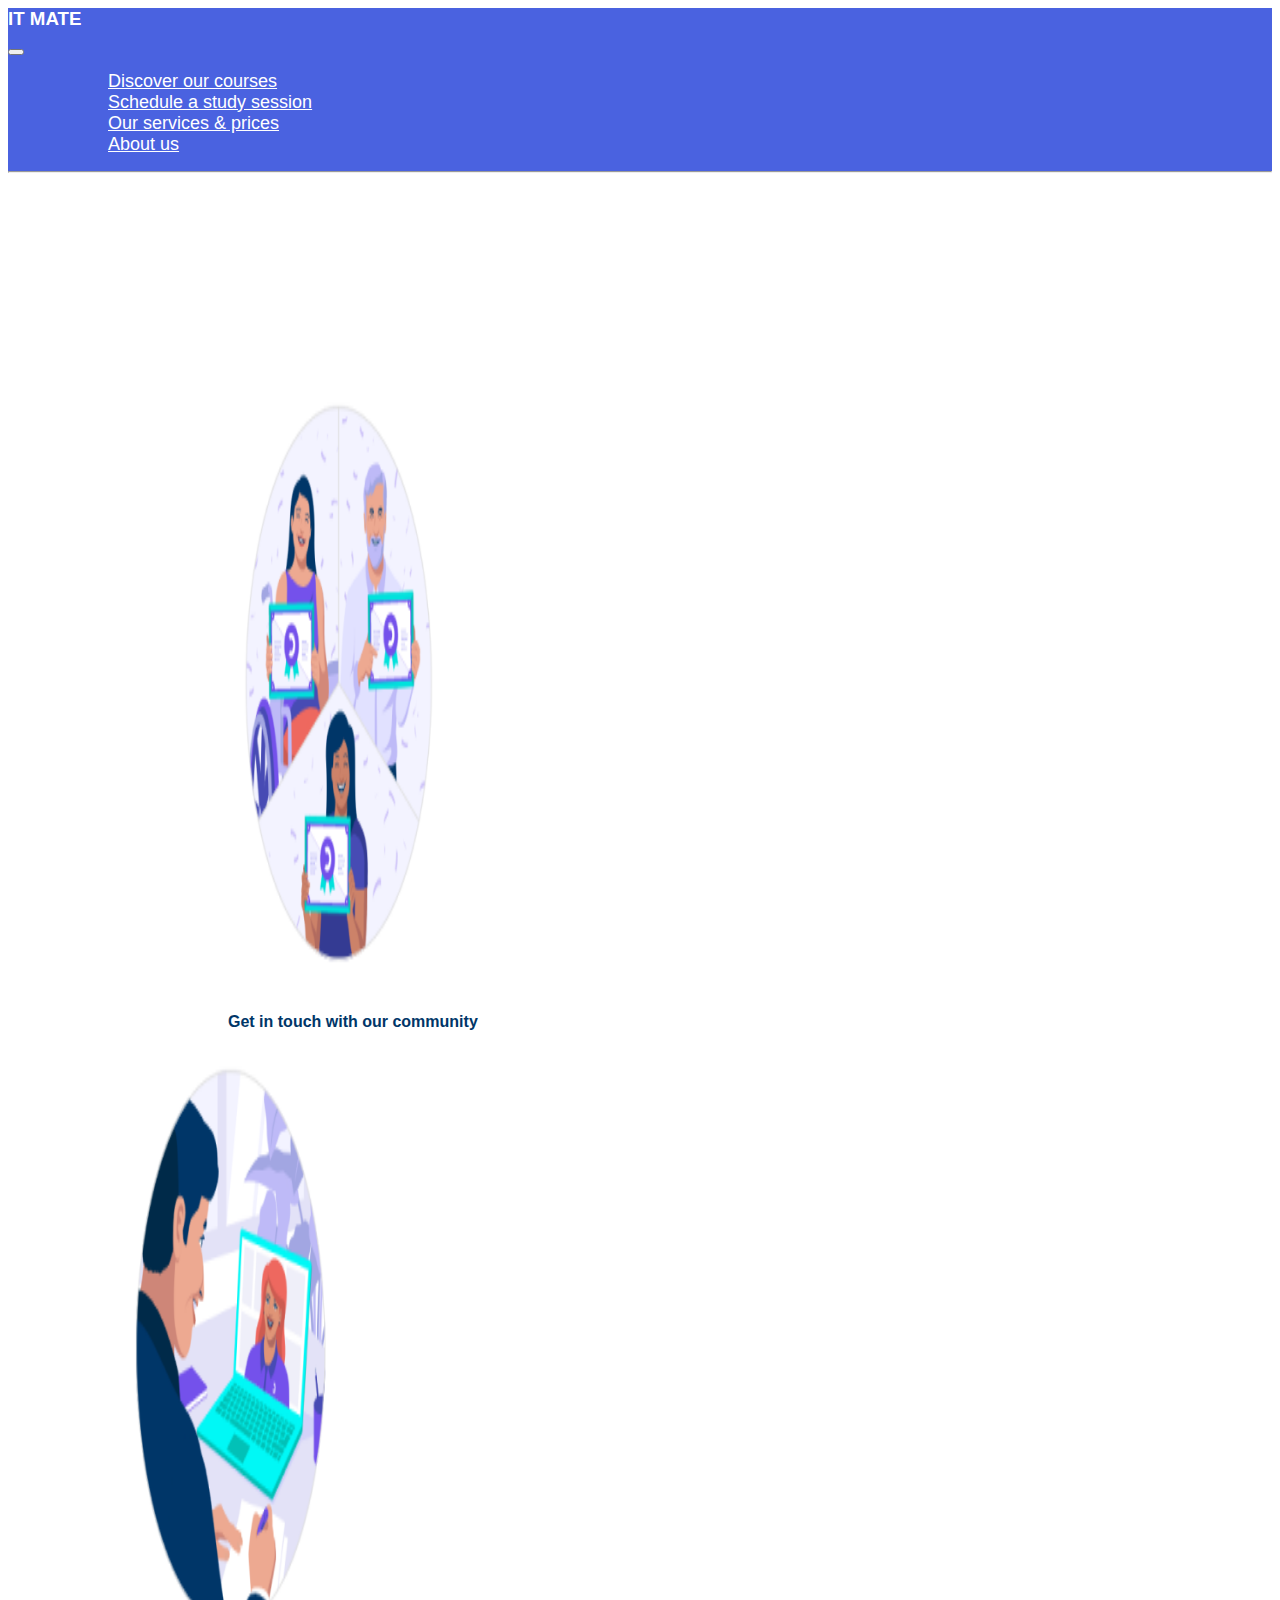
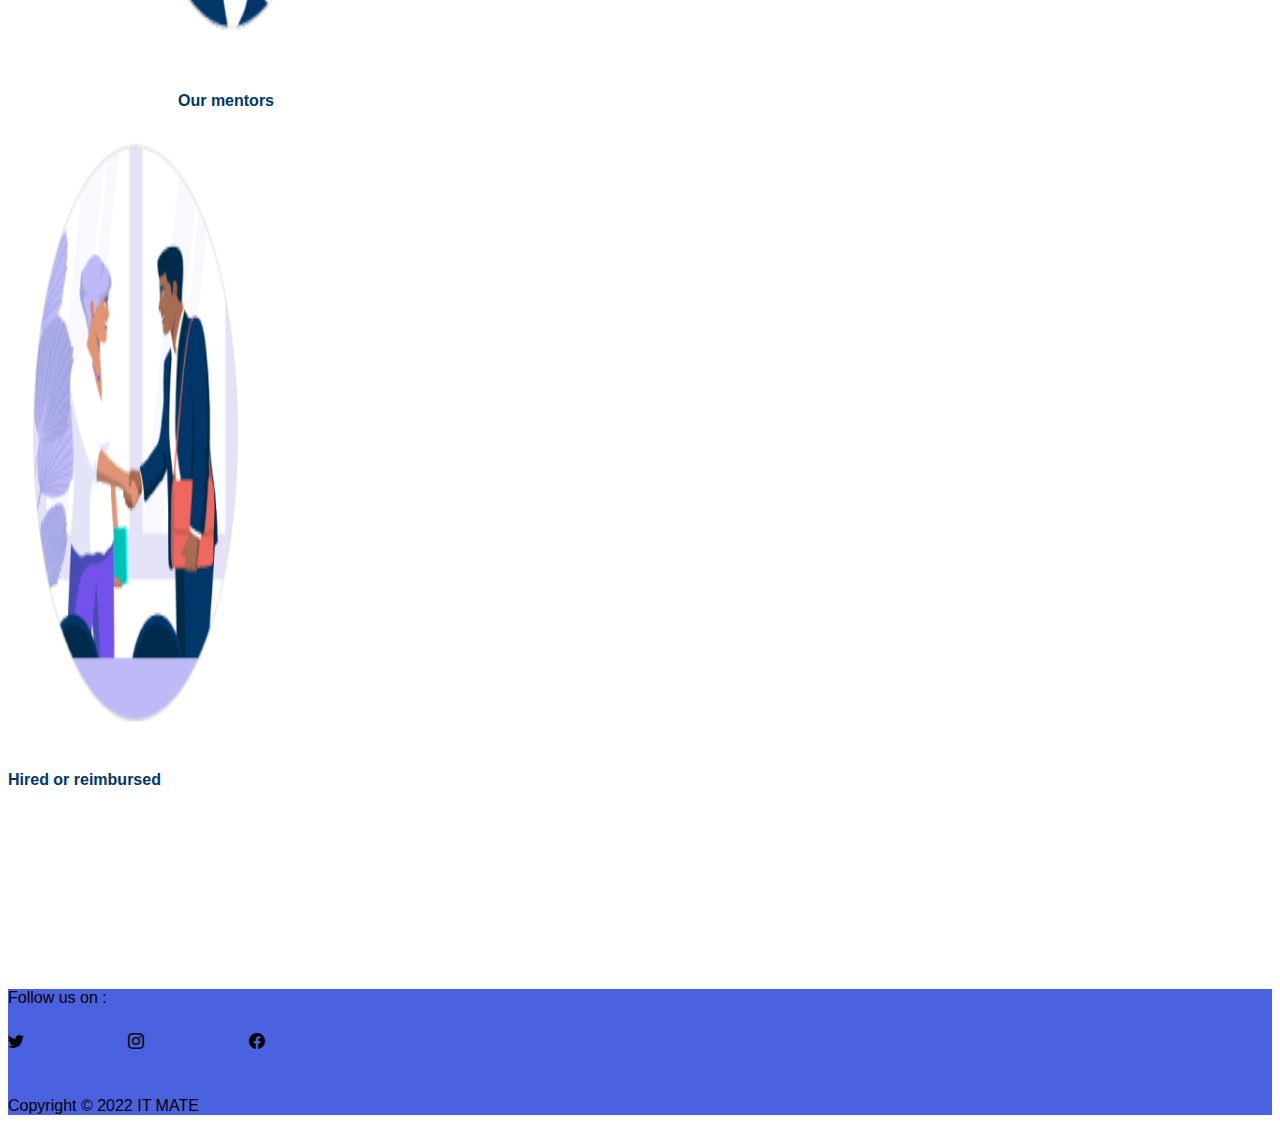
<file: index.html>
<html lang="en">
<head>
    <meta charset="UTF-8">
    <meta http-equiv="X-UA-Compatible" content="IE=edge">
    <meta name="viewport" content="width=device-width, initial-scale=1.0">
    <link href="https://cdn.jsdelivr.net/npm/bootstrap@5.2.0-beta1/dist/css/bootstrap.min.css" rel="stylesheet" integrity="sha384-0evHe/X+R7YkIZDRvuzKMRqM+OrBnVFBL6DOitfPri4tjfHxaWutUpFmBp4vmVor" crossorigin="anonymous">
    <link rel="stylesheet" href="https://cdn.jsdelivr.net/npm/bootstrap-icons@1.8.3/font/bootstrap-icons.css">
    <title>IT Mate</title>
    <link rel="stylesheet" href="homestyle.css">
</head>
<body class = "body">

    <!-- navbar -->
    <nav class="navbar navbar-expand-md  navbar-light bg-lg border-bottom border-dark">
            <a style="margin-left: 80;text-decoration: none;" href="index.html">
                <h3 style="color: white;">IT MATE</h3>
            </a>
            <div class="container">
            <button 
                class="navbar-toggler" 
                type ="button"
                data-bs-toggle = "collapse"
                data-bs-target="#navmenu "
                >
                <span class="navbar-toggler-icon"></span>
            </button>

            <div class="collapse navbar-collapse nav-elements" id = "navmenu">
                <ul class="navbar-nav ms-auto">
                    <ul class="list-group list-group-horizontal">
                        <a href="courses.html" class="nav-link ">Discover our courses</a>
                    </ul>
                    <ul class="list-group list-group-horizontal">
                        <a href="studyses.html" class="nav-link">Schedule a study session</a>
                    </ul>
                    <ul class="list-group list-group-horizontal">
                        <a href="services.html" class="nav-link">Our services & prices</a>
                    </ul>
                    <ul class="list-group list-group-horizontal">
                        <a href="aboutus.html" class="nav-link">About us </a>
                    </ul>
                    
               </ul>
            </div>
        </div>
        <HR>
    </nav>
    
    <!-- End of Navbar -->

    <!-- body-->
    
    <section class=" text-dark  text-center text-sm-start " style="margin-top: 200; margin-bottom: 200;">

            <div class = "d-sm-flex align-items-center justify-content-between">
                <div class="zoom" style="margin-left: 200;">
                    <a href="community.html" style="text-decoration: none;">
                        <img src="assets/community.png" alt="#" class="ms-3" width="250" height="70%" href="index.html">
                        <h4 style="color: #003668; margin-left: 20;">Get in touch with our community</h4>
                    </a>
                </div>
                <div class="zoom" style="margin-left: 100;">
                    <a href="mentors.html" style="text-decoration: none;">
                        <img src="assets/mentors.png" alt="#" class="ms-3" width="250" height="70%" href="index.html" style="margin-right:200;">
                        <h4 style="color: #003668;; margin-left: 70;">Our mentors</h4>
                    </a>
                </div>
                <div class="zoom" style="margin-right: 200;">
                    <a href="hired.html" style="text-decoration: none;">
                        <img src="assets/hired.png" alt="#" class="ms-3" width="250" height="70%" href="index.html">
                        <h4 style="color: #003668;;">Hired or reimbursed</h4>
                    </a>
                </div>
            </div>
    </section>
    <!-- End of body-->


    <!-- Footer  -->
    <footer class="p-5 text-black text-center position-relative footer border-top border-dark">
        <div class="container">
            <p class = "lead">Follow us on : </p>
            <div style="padding-top:10 ; padding-bottom : 30;">
                <i  class="bi bi-twitter h1 " style="padding-right: 100;"></i>
                <i class="bi bi-instagram h1" style="padding-right: 100;"></i>
                <i class="bi bi-facebook h1" ></i>
            </div>

            <p class="lead">Copyright &copy; 2022 IT MATE </p>
        </div>
    </footer>
    
    <!-- End of Footer  -->



    <script src="https://cdn.jsdelivr.net/npm/bootstrap@5.2.0-beta1/dist/js/bootstrap.bundle.min.js" integrity="sha384-pprn3073KE6tl6bjs2QrFaJGz5/SUsLqktiwsUTF55Jfv3qYSDhgCecCxMW52nD2" crossorigin="anonymous"></script>

</body>
</html>
</file>
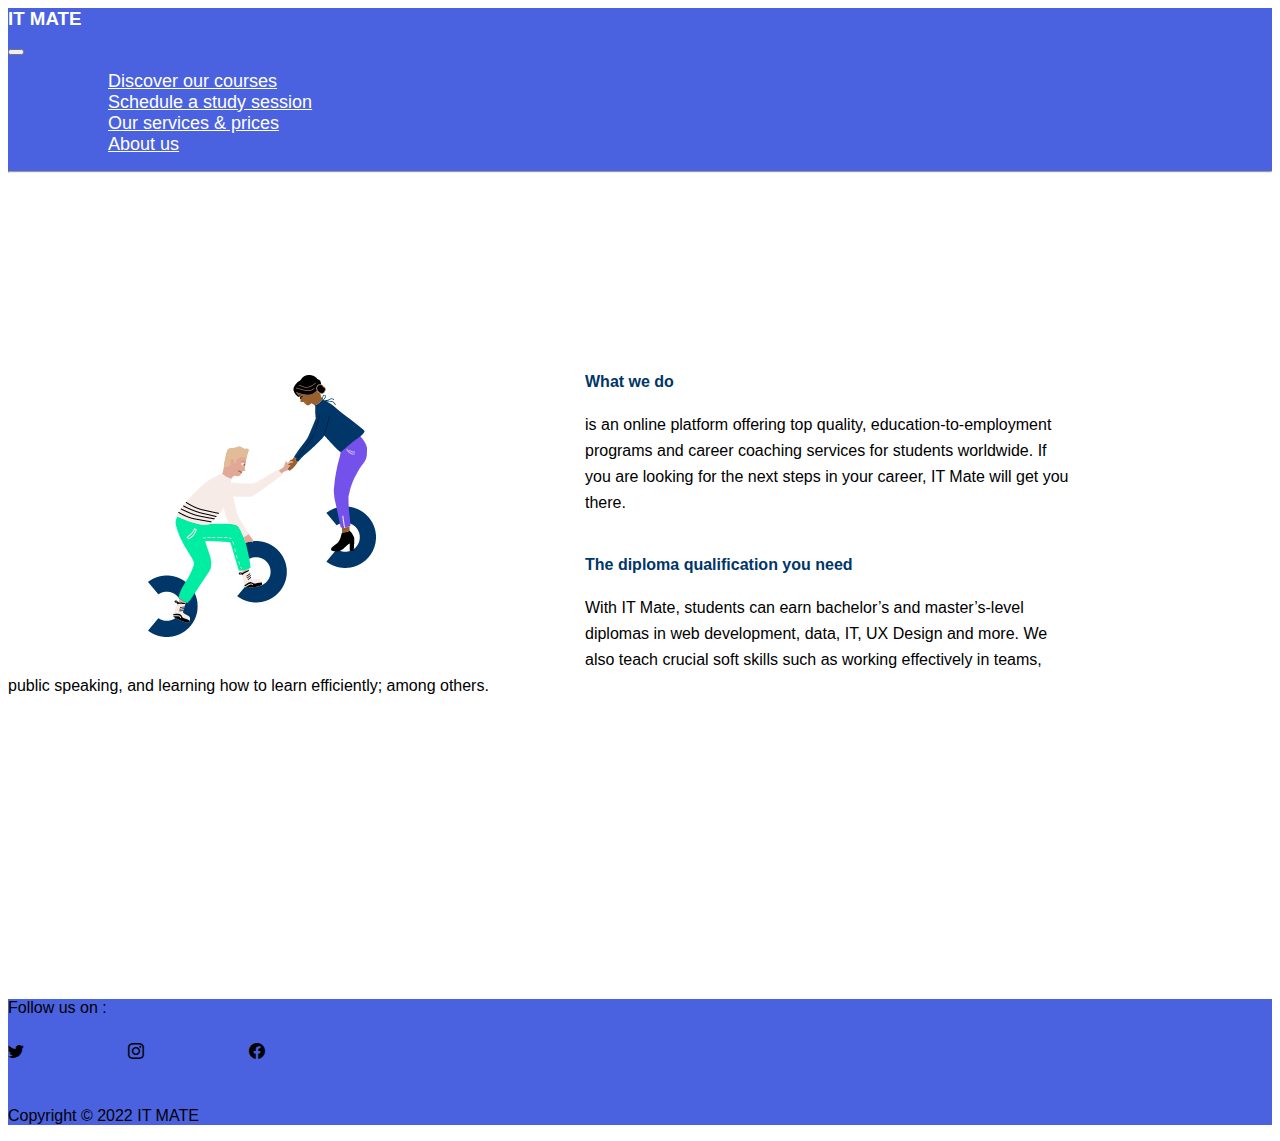
<file: aboutus.html>
<html lang="en">
<head>
    <meta charset="UTF-8">
    <meta http-equiv="X-UA-Compatible" content="IE=edge">
    <meta name="viewport" content="width=device-width, initial-scale=1.0">
    <link href="https://cdn.jsdelivr.net/npm/bootstrap@5.2.0-beta1/dist/css/bootstrap.min.css" rel="stylesheet" integrity="sha384-0evHe/X+R7YkIZDRvuzKMRqM+OrBnVFBL6DOitfPri4tjfHxaWutUpFmBp4vmVor" crossorigin="anonymous">
    <link rel="stylesheet" href="https://cdn.jsdelivr.net/npm/bootstrap-icons@1.8.3/font/bootstrap-icons.css">
    <title>IT Mate</title>
    <link rel="stylesheet" href="homestyle.css">
</head>
<body class = "body">

    <!-- navbar -->
    <nav class="navbar navbar-expand-md  navbar-light bg-lg border-bottom border-dark">
            <a style="margin-left: 80;text-decoration: none;" href="index.html">
                <h3 style="color: white;">IT MATE</h3>
            </a>
            <div class="container">
            <button 
                class="navbar-toggler" 
                type ="button"
                data-bs-toggle = "collapse"
                data-bs-target="#navmenu "
                >
                <span class="navbar-toggler-icon"></span>
            </button>

            <div class="collapse navbar-collapse nav-elements" id = "navmenu">
                <ul class="navbar-nav ms-auto">
                    <ul class="list-group list-group-horizontal">
                        <a href="courses.html" class="nav-link ">Discover our courses</a>
                    </ul>
                    <ul class="list-group list-group-horizontal">
                        <a href="studyses.html" class="nav-link">Schedule a study session</a>
                    </ul>
                    <ul class="list-group list-group-horizontal">
                        <a href="services.html" class="nav-link">Our services & prices</a>
                    </ul>
                    <ul class="list-group list-group-horizontal">
                        <a href="aboutus.html" class="nav-link">About us </a>
                    </ul>
                    
               </ul>
            </div>
        </div>
        <HR>
    </nav>
    
    <!-- End of Navbar -->

    <!-- body-->
    
    <section class=" text-dark  text-center text-sm-start " style="margin-top: 200; margin-bottom: 300; margin-right: 200;">
        <img class="zoom" style="margin-left: 100; float:left; margin-right: 200;"  src="assets/us.png" alt="">
        <h4 style="color: #003668 ;">What we do</h4>
        <p style="font-size: 1rem;
        font-weight: 400;
        font-family: Montserrat, sans-serif;
        line-height: 1.625rem;">is an online platform offering top quality, education-to-employment programs and career coaching services for students worldwide. If you are looking for the next steps in your career, IT Mate will get you there.</p>
        <h4 style="margin-top:40 ;color : #003668;">The diploma qualification you need</h4>
        <p style="font-size: 1rem;
        font-weight: 400;
        font-family: Montserrat, sans-serif;
        line-height: 1.625rem;" >With IT Mate, students can earn bachelor’s and master’s-level diplomas in web development, data, 
            IT, UX Design and more. We also teach crucial soft skills such as working effectively in teams, public speaking,
             and learning how to learn efficiently; among others. </p>
            
    </section>
    <!-- End of body-->


    <!-- Footer  -->
    <footer class="p-5 text-black text-center position-relative footer border-top border-dark">
        <div class="container">
            <p class = "lead">Follow us on : </p>
            <div style="padding-top:10 ; padding-bottom : 30;">
                <i  class="bi bi-twitter h1 " style="padding-right: 100;"></i>
                <i class="bi bi-instagram h1" style="padding-right: 100;"></i>
                <i class="bi bi-facebook h1" ></i>
            </div>

            <p class="lead">Copyright &copy; 2022 IT MATE </p>
        </div>
    </footer>
    
    <!-- End of Footer  -->



    <script src="https://cdn.jsdelivr.net/npm/bootstrap@5.2.0-beta1/dist/js/bootstrap.bundle.min.js" integrity="sha384-pprn3073KE6tl6bjs2QrFaJGz5/SUsLqktiwsUTF55Jfv3qYSDhgCecCxMW52nD2" crossorigin="anonymous"></script>

</body>
</html>
</file>
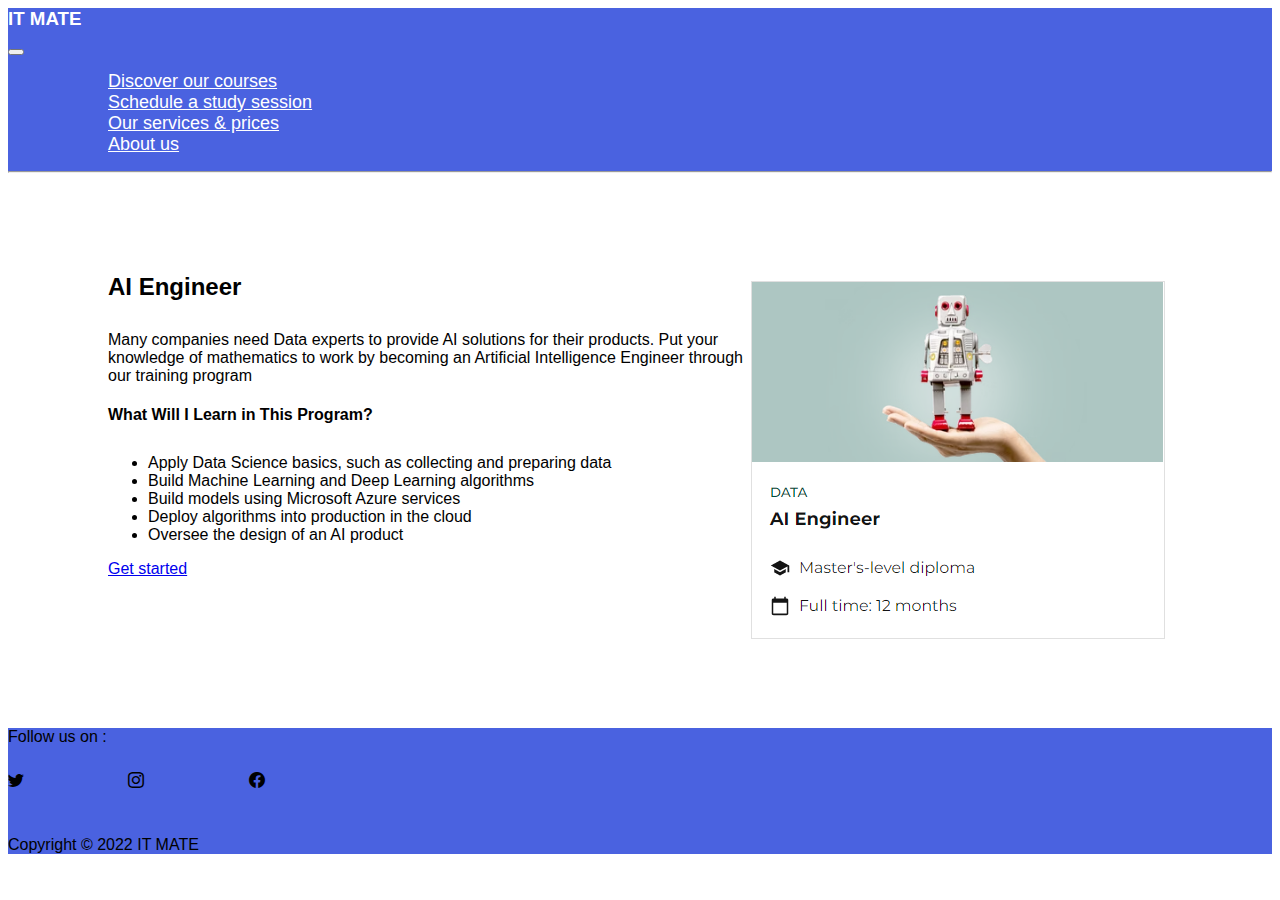
<file: ai.html>
<html lang="en">
<head>
    <meta charset="UTF-8">
    <meta http-equiv="X-UA-Compatible" content="IE=edge">
    <meta name="viewport" content="width=device-width, initial-scale=1.0">
    <link href="https://cdn.jsdelivr.net/npm/bootstrap@5.2.0-beta1/dist/css/bootstrap.min.css" rel="stylesheet" integrity="sha384-0evHe/X+R7YkIZDRvuzKMRqM+OrBnVFBL6DOitfPri4tjfHxaWutUpFmBp4vmVor" crossorigin="anonymous">
    <link rel="stylesheet" href="https://cdn.jsdelivr.net/npm/bootstrap-icons@1.8.3/font/bootstrap-icons.css">
    <title>IT Mate</title>
    <link rel="stylesheet" href="webdev.css">
</head>
<body class = "body">

    <!-- navbar -->
    <nav class="navbar navbar-expand-md  navbar-light bg-lg border-bottom border-dark">
            <a style="margin-left: 80;text-decoration: none;" href="index.html">
                <h3 style="color: white;">IT MATE</h3>
            </a>
            <div class="container">
            <button 
                class="navbar-toggler" 
                type ="button"
                data-bs-toggle = "collapse"
                data-bs-target="#navmenu "
                >
                <span class="navbar-toggler-icon"></span>
            </button>

            <div class="collapse navbar-collapse nav-elements" id = "navmenu">
                <ul class="navbar-nav ms-auto">
                    <ul class="list-group list-group-horizontal">
                        <a href="courses.html" class="nav-link ">Discover our courses</a>
                    </ul>
                    <ul class="list-group list-group-horizontal">
                        <a href="studyses.html" class="nav-link">Schedule a study session</a>
                    </ul>
                    <ul class="list-group list-group-horizontal">
                        <a href="services.html" class="nav-link">Our services & prices</a>
                    </ul>
                    <ul class="list-group list-group-horizontal">
                        <a href="aboutus.html" class="nav-link">About us </a>
                    </ul>
                    
               </ul>
            </div>
        </div>
        <HR>
    </nav>
    
    <!-- End of Navbar -->

    <!-- body-->
    <section style="margin-bottom:150;margin-left: 100;margin-right: 100; ">
        <img style="float:right;" src="assets/ai.png" alt="">
        <div style="margin-top: 100">
        <h2>AI Engineer</h2>
        <p style="margin-top: 30;">Many companies need Data experts to provide AI solutions for their products. Put your knowledge of mathematics to work by becoming an Artificial Intelligence Engineer through our training program</p>
        <h4>What Will I Learn in This Program?</h4>
        <ul style="margin-top: 30 ;">
            <li>Apply Data Science basics, such as collecting and preparing data</li>
            <li>Build Machine Learning and Deep Learning algorithms</li>
            <li>Build models using Microsoft Azure services</li>
            <li>Deploy algorithms into production in the cloud</li>
            <li>Oversee the design of an AI product</li>
         </ul>
        <a href = "getstarted.html" class="btn btn-primary btn-lg zoom " style="font-weight:1; margin-top: 20;">Get started</a>

        </div>
        

    
    </section>
        
    
   
    <!-- End of body-->


    <!-- Footer  -->
    <footer class="p-5 text-black text-center position-relative footer border-top border-dark">
        <div class="container">
            <p class = "lead">Follow us on : </p>
            <div style="padding-top:10 ; padding-bottom : 30;">
                <i  class="bi bi-twitter h1 " style="padding-right: 100;"></i>
                <i class="bi bi-instagram h1" style="padding-right: 100;"></i>
                <i class="bi bi-facebook h1" ></i>
            </div>

            <p class="lead">Copyright &copy; 2022 IT MATE </p>
        </div>
    </footer>
    
    <!-- End of Footer  -->



    <script src="https://cdn.jsdelivr.net/npm/bootstrap@5.2.0-beta1/dist/js/bootstrap.bundle.min.js" integrity="sha384-pprn3073KE6tl6bjs2QrFaJGz5/SUsLqktiwsUTF55Jfv3qYSDhgCecCxMW52nD2" crossorigin="anonymous"></script>

</body>
</html>
</file>
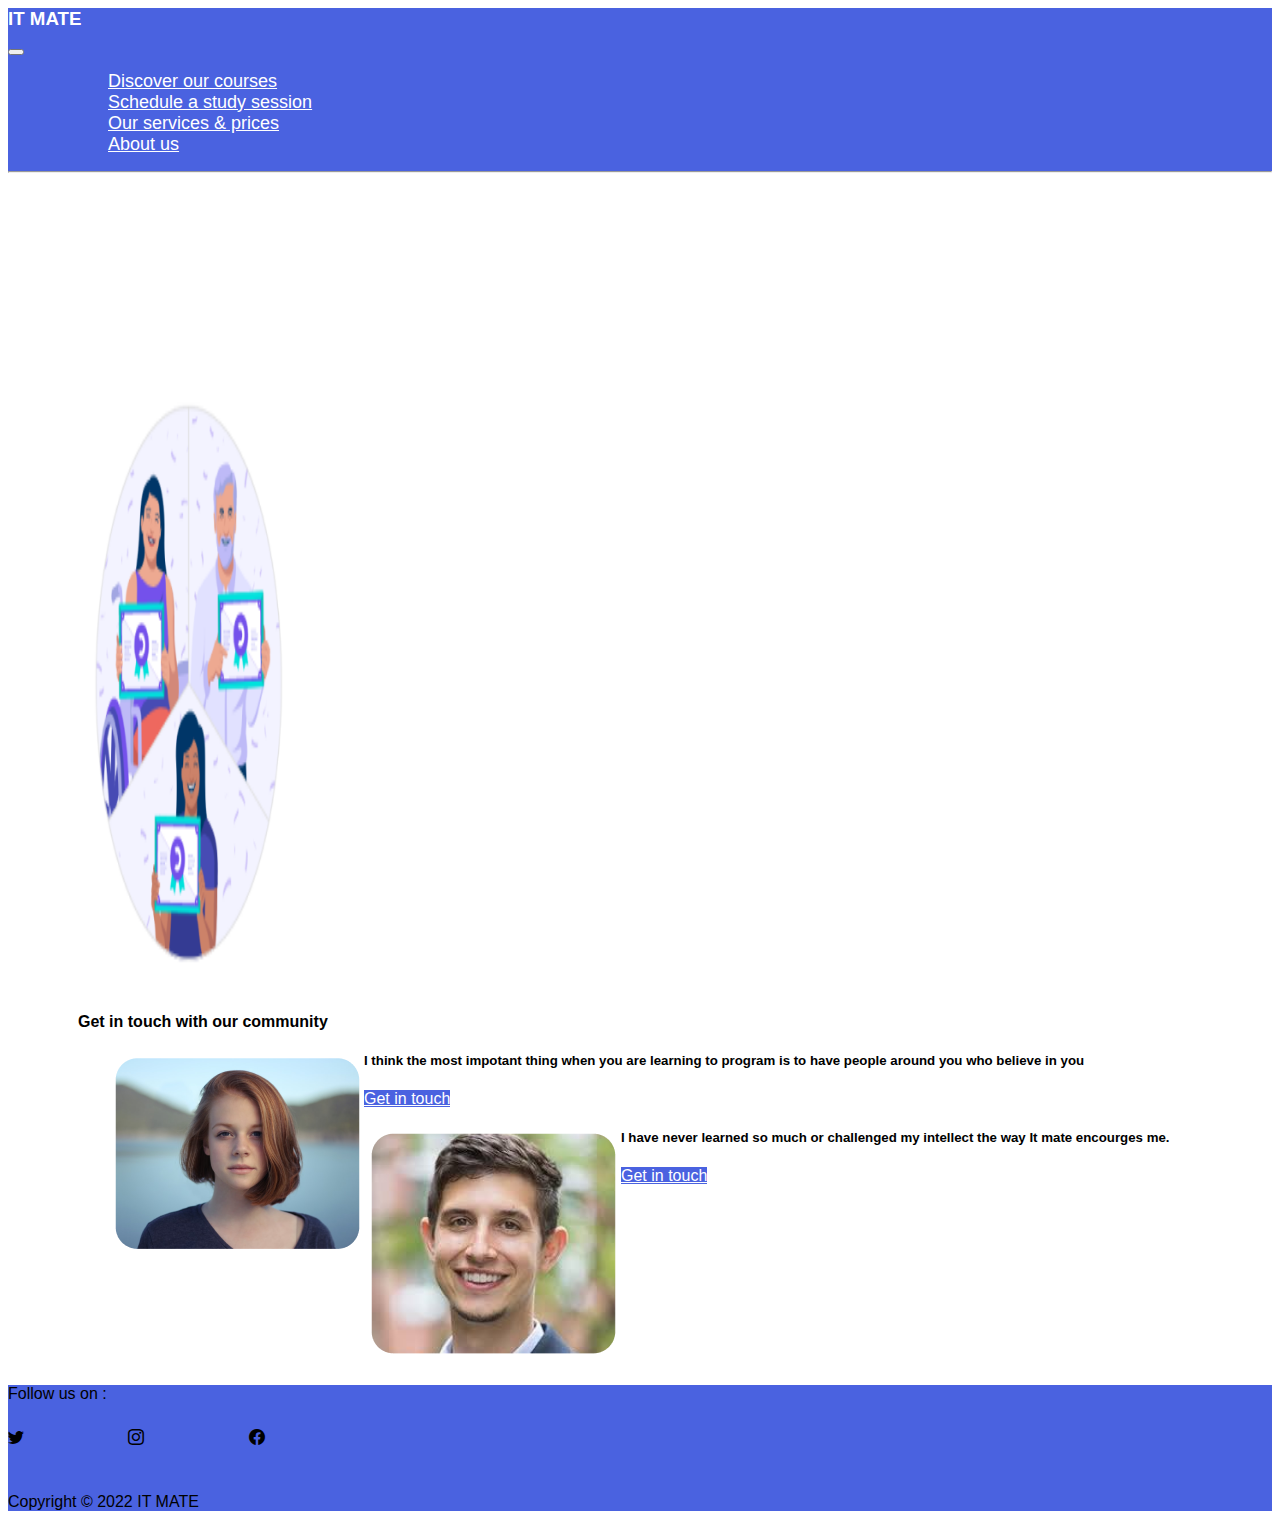
<file: community.html>
<html lang="en">
    <head>
        <meta charset="UTF-8">
        <meta http-equiv="X-UA-Compatible" content="IE=edge">
        <meta name="viewport" content="width=device-width, initial-scale=1.0">
        <link href="https://cdn.jsdelivr.net/npm/bootstrap@5.2.0-beta1/dist/css/bootstrap.min.css" rel="stylesheet" integrity="sha384-0evHe/X+R7YkIZDRvuzKMRqM+OrBnVFBL6DOitfPri4tjfHxaWutUpFmBp4vmVor" crossorigin="anonymous">
        <link rel="stylesheet" href="https://cdn.jsdelivr.net/npm/bootstrap-icons@1.8.3/font/bootstrap-icons.css">
        <title>IT Mate</title>
        <link rel="stylesheet" href="community.css">
    </head>
    <body class = "body">
    
        <!-- navbar -->
        <nav class="navbar navbar-expand-md  navbar-light bg-lg border-bottom border-dark">
                <a style="margin-left: 80;text-decoration: none;" href="index.html">
                    <h3 style="color: white;">IT MATE</h3>
                </a>
                <div class="container">
                <button 
                    class="navbar-toggler" 
                    type ="button"
                    data-bs-toggle = "collapse"
                    data-bs-target="#navmenu "
                    >
                    <span class="navbar-toggler-icon"></span>
                </button>
    
                <div class="collapse navbar-collapse nav-elements" id = "navmenu">
                    <ul class="navbar-nav ms-auto">
                        <ul class="list-group list-group-horizontal">
                            <a href="courses.html" class="nav-link ">Discover our courses</a>
                        </ul>
                        <ul class="list-group list-group-horizontal">
                            <a href="studyses.html" class="nav-link">Schedule a study session</a>
                        </ul>
                        <ul class="list-group list-group-horizontal">
                            <a href="services.html" class="nav-link">Our services & prices</a>
                        </ul>
                        <ul class="list-group list-group-horizontal">
                            <a href="aboutus.html" class="nav-link">About us </a>
                        </ul>
                        
                   </ul>
                </div>
            </div>
            <HR>
        </nav>
        
        <!-- End of Navbar -->
    
        <!-- body-->
        
        <section class=" text-dark  text-center text-sm-start " style="margin-top: 200; margin-bottom: 200;">
    
                <div class = "d-sm-flex align-items-center justify-content-between">
                    <div style="margin-left: 50;">
                        <a href="community.html" style="text-decoration: none;">
                            <img src="assets/community.png" alt="#" class="ms-3" width="250" height="70%" href="index.html">
                            <h4 style="color: black; margin-left: 20;">Get in touch with our community</h4>
                        </a>
                    </div>
                    <div style="margin-left: 100;">
                        <img style="float:left;" src="assets/debbie.png" alt="">
                        <h5>I think the most impotant thing when you are learning to program is to have people around you who believe in you </h5>
                        <a href = "getintouch.html" class="btn btn-primary btn-lg ms-5" style="font-weight:1;">Get in touch</a>

                    </div>
                    <div style="margin-left: 60;">
                        <img style="float:left;" src="assets/ryan.png" alt="">
                        <h5>I have never learned so much or challenged my intellect the way It mate encourges me.</h5>
                        <a href = "getintouch.html" class="btn btn-primary btn-lg ms-5" style="font-weight:1;">Get in touch</a>

                    </div>
                   
                </div>
               

        </section>
        <!-- End of body-->
    
    
        <!-- Footer  -->
        <footer class="p-5 text-black text-center position-relative footer border-top border-dark">
            <div class="container">
                <p class = "lead">Follow us on : </p>
                <div style="padding-top:10 ; padding-bottom : 30;">
                    <i  class="bi bi-twitter h1 " style="padding-right: 100;"></i>
                    <i class="bi bi-instagram h1" style="padding-right: 100;"></i>
                    <i class="bi bi-facebook h1" ></i>
                </div>
    
                <p class="lead">Copyright &copy; 2022 IT MATE </p>
            </div>
        </footer>
        
        <!-- End of Footer  -->
    
    
    
        <script src="https://cdn.jsdelivr.net/npm/bootstrap@5.2.0-beta1/dist/js/bootstrap.bundle.min.js" integrity="sha384-pprn3073KE6tl6bjs2QrFaJGz5/SUsLqktiwsUTF55Jfv3qYSDhgCecCxMW52nD2" crossorigin="anonymous"></script>
    
    </body>
    </html>
</file>
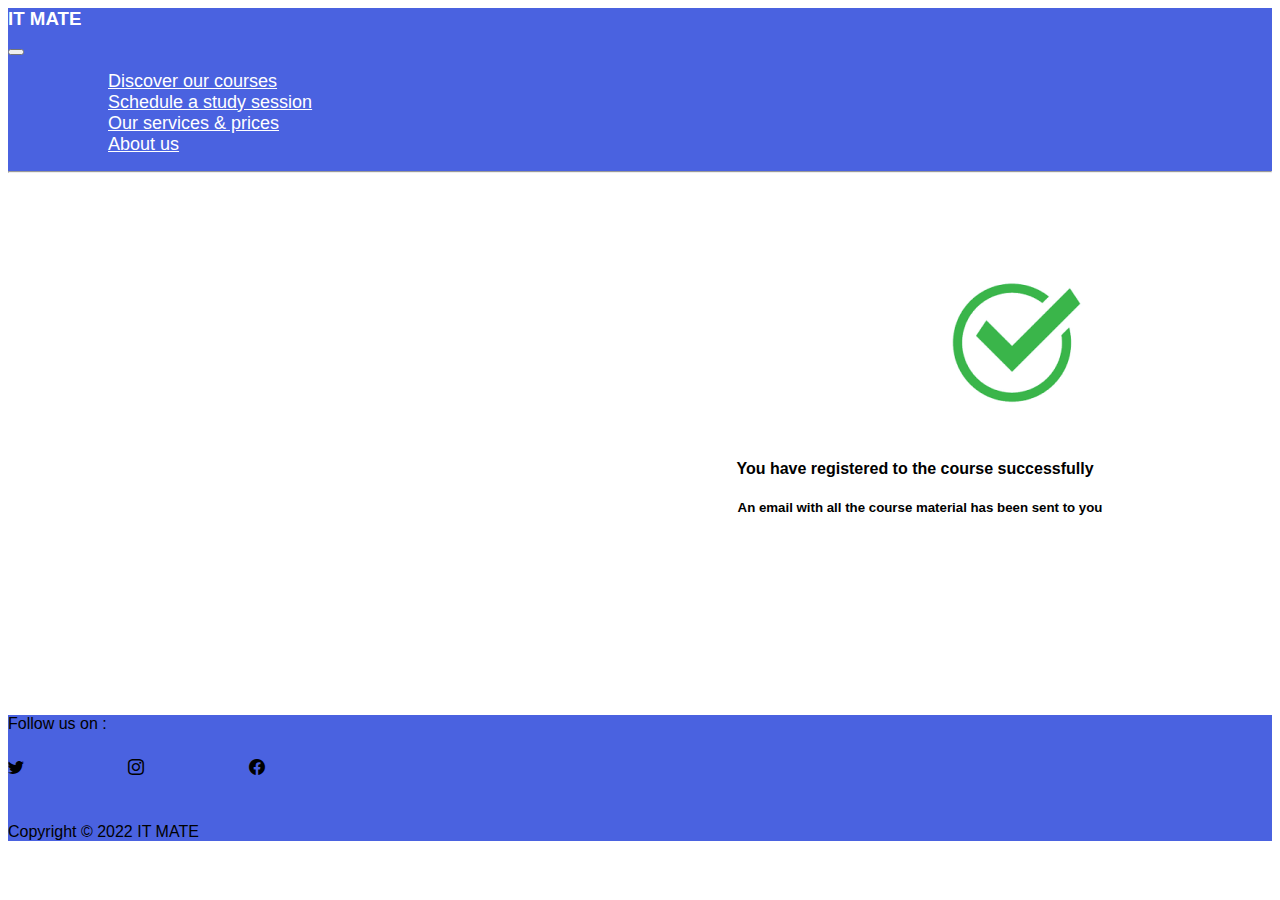
<file: courseconfirmation.html>
<html lang="en">
    <head>
        <meta charset="UTF-8">
        <meta http-equiv="X-UA-Compatible" content="IE=edge">
        <meta name="viewport" content="width=device-width, initial-scale=1.0">
        <link href="https://cdn.jsdelivr.net/npm/bootstrap@5.2.0-beta1/dist/css/bootstrap.min.css" rel="stylesheet" integrity="sha384-0evHe/X+R7YkIZDRvuzKMRqM+OrBnVFBL6DOitfPri4tjfHxaWutUpFmBp4vmVor" crossorigin="anonymous">
        <link rel="stylesheet" href="https://cdn.jsdelivr.net/npm/bootstrap-icons@1.8.3/font/bootstrap-icons.css">
        <title>IT Mate</title>
        <link rel="stylesheet" href="studyconfirmation.css">
    </head>
    <body class = "body">
    
        <!-- navbar -->
        <nav class="navbar navbar-expand-md  navbar-light bg-lg border-bottom border-dark">
                <a style="margin-left: 80;text-decoration: none;" href="index.html">
                    <h3 style="color: white;">IT MATE</h3>
                </a>
                <div class="container">
                <button 
                    class="navbar-toggler" 
                    type ="button"
                    data-bs-toggle = "collapse"
                    data-bs-target="#navmenu "
                    >
                    <span class="navbar-toggler-icon"></span>
                </button>
    
                <div class="collapse navbar-collapse nav-elements" id = "navmenu">
                    <ul class="navbar-nav ms-auto">
                        <ul class="list-group list-group-horizontal">
                            <a href="courses.html" class="nav-link ">Discover our courses</a>
                        </ul>
                        <ul class="list-group list-group-horizontal">
                            <a href="studyses.html" class="nav-link">Schedule a study session</a>
                        </ul>
                        <ul class="list-group list-group-horizontal">
                            <a href="services.html" class="nav-link">Our services & prices</a>
                        </ul>
                        <ul class="list-group list-group-horizontal">
                            <a href="aboutus.html" class="nav-link">About us </a>
                        </ul>
                        
                   </ul>
                </div>
            </div>
            <HR>
        </nav>
        
        <!-- End of Navbar -->
    
        <!-- body-->
        
        <section class=" text-dark  text-center text-sm-start " class ="homepagebackground" style="margin-top:100 ;margin-left:550 ; margin-bottom: 200; text-align: center;">
            <img src="assets/confirmation.png" alt="" style="margin-left:190 ; margin-bottom: 30;">
            <h4 style="font-weight:bold;">You have registered to the course successfully</h4>
            <h5 style="margin-left: 10;">An email with all the course material has been sent to you</h5>
                
        </section>
        <!-- End of body-->
    
    
        <!-- Footer  -->
        <footer class="p-5 text-black text-center position-relative footer border-top border-dark">
            <div class="container">
                <p class = "lead">Follow us on : </p>
                <div style="padding-top:10 ; padding-bottom : 30;">
                    <i  class="bi bi-twitter h1 " style="padding-right: 100;"></i>
                    <i class="bi bi-instagram h1" style="padding-right: 100;"></i>
                    <i class="bi bi-facebook h1" ></i>
                </div>
    
                <p class="lead">Copyright &copy; 2022 IT MATE </p>
            </div>
        </footer>
        
        <!-- End of Footer  -->
    
    
    
        <script src="https://cdn.jsdelivr.net/npm/bootstrap@5.2.0-beta1/dist/js/bootstrap.bundle.min.js" integrity="sha384-pprn3073KE6tl6bjs2QrFaJGz5/SUsLqktiwsUTF55Jfv3qYSDhgCecCxMW52nD2" crossorigin="anonymous"></script>
    
    </body>
    </html>
</file>
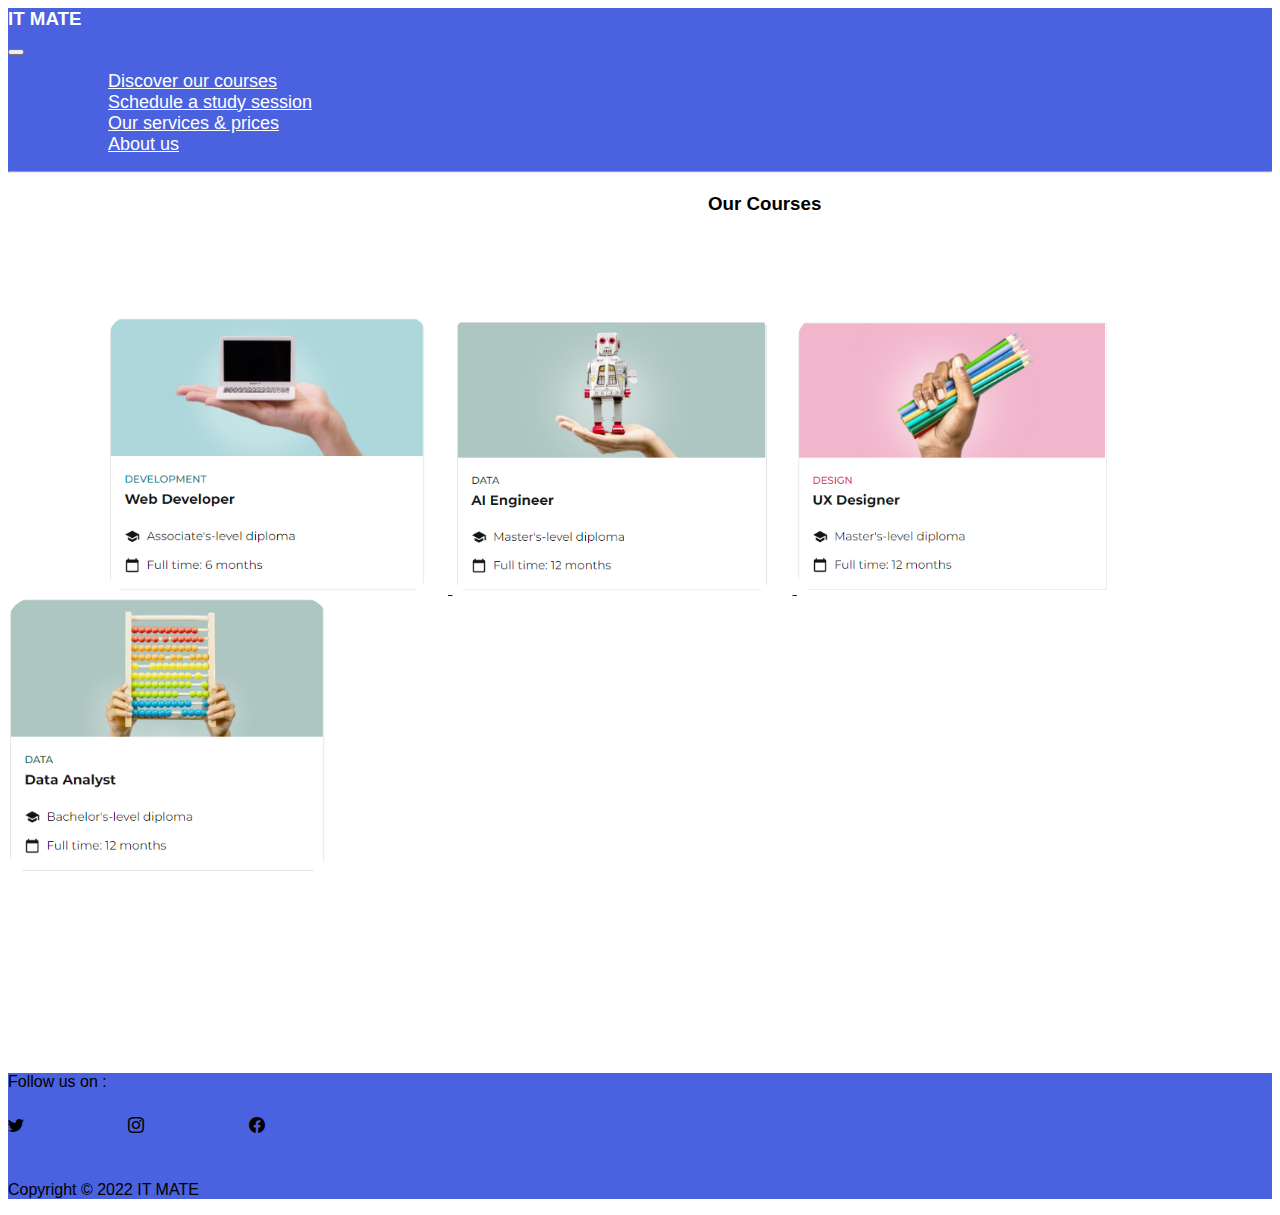
<file: courses.html>
<html lang="en">
<head>
    <meta charset="UTF-8">
    <meta http-equiv="X-UA-Compatible" content="IE=edge">
    <meta name="viewport" content="width=device-width, initial-scale=1.0">
    <link href="https://cdn.jsdelivr.net/npm/bootstrap@5.2.0-beta1/dist/css/bootstrap.min.css" rel="stylesheet" integrity="sha384-0evHe/X+R7YkIZDRvuzKMRqM+OrBnVFBL6DOitfPri4tjfHxaWutUpFmBp4vmVor" crossorigin="anonymous">
    <link rel="stylesheet" href="https://cdn.jsdelivr.net/npm/bootstrap-icons@1.8.3/font/bootstrap-icons.css">
    <title>IT Mate</title>
    <link rel="stylesheet" href="courses.css">
</head>
<body class = "body">

    <!-- navbar -->
    <nav class="navbar navbar-expand-md  navbar-light bg-lg border-bottom border-dark">
            <a style="margin-left: 80;text-decoration: none;" href="index.html">
                <h3 style="color: white;">IT MATE</h3>
            </a>
            <div class="container">
            <button 
                class="navbar-toggler" 
                type ="button"
                data-bs-toggle = "collapse"
                data-bs-target="#navmenu "
                >
                <span class="navbar-toggler-icon"></span>
            </button>

            <div class="collapse navbar-collapse nav-elements" id = "navmenu">
                <ul class="navbar-nav ms-auto">
                    <ul class="list-group list-group-horizontal">
                        <a href="courses.html" class="nav-link ">Discover our courses</a>
                    </ul>
                    <ul class="list-group list-group-horizontal">
                        <a href="studyses.html" class="nav-link">Schedule a study session</a>
                    </ul>
                    <ul class="list-group list-group-horizontal">
                        <a href="services.html" class="nav-link">Our services & prices</a>
                    </ul>
                    <ul class="list-group list-group-horizontal">
                        <a href="aboutus.html" class="nav-link">About us </a>
                    </ul>
                    
               </ul>
            </div>
        </div>
        <HR>
    </nav>
    
    <!-- End of Navbar -->

    <!-- body-->
    <h3 style="margin-top: 20; margin-left: 700;">Our Courses</h3>

    <section style="margin-top: 100; margin-bottom:200;">
        <a href="webdev.html">
            <img class= "zoom" src="assets/webdev.png" alt="" style="width: 20rem; margin-right: 20; margin-left: 100; border-radius: 25px;">
        </a>
        <a href="ai.html">
            <img class="zoom" src="assets/ai.png" alt=""  style="width: 20rem; margin-right: 20; border-radius: 25px;">
        </a>
        <a href="ux.html">
            <img class="zoom" src="assets/ux.png" alt=""  style="width: 20rem; margin-right: 20;  border-radius: 25px;">
        </a>
        <a href="data.html">
            <img class="zoom" src="assets/dataanalyst.png" alt=""  style="width: 20rem; margin-right: 20;  border-radius: 25px;">
        </a>

    </section>
    

    <!-- End of body-->


    <!-- Footer  -->
    <footer class="p-5 text-black text-center position-relative footer border-top border-dark">
        <div class="container">
            <p class = "lead">Follow us on : </p>
            <div style="padding-top:10 ; padding-bottom : 30;">
                <i  class="bi bi-twitter h1 " style="padding-right: 100;"></i>
                <i class="bi bi-instagram h1" style="padding-right: 100;"></i>
                <i class="bi bi-facebook h1" ></i>
            </div>

            <p class="lead">Copyright &copy; 2022 IT MATE </p>
        </div>
    </footer>
    
    <!-- End of Footer  -->



    <script src="https://cdn.jsdelivr.net/npm/bootstrap@5.2.0-beta1/dist/js/bootstrap.bundle.min.js" integrity="sha384-pprn3073KE6tl6bjs2QrFaJGz5/SUsLqktiwsUTF55Jfv3qYSDhgCecCxMW52nD2" crossorigin="anonymous"></script>

</body>
</html>
</file>
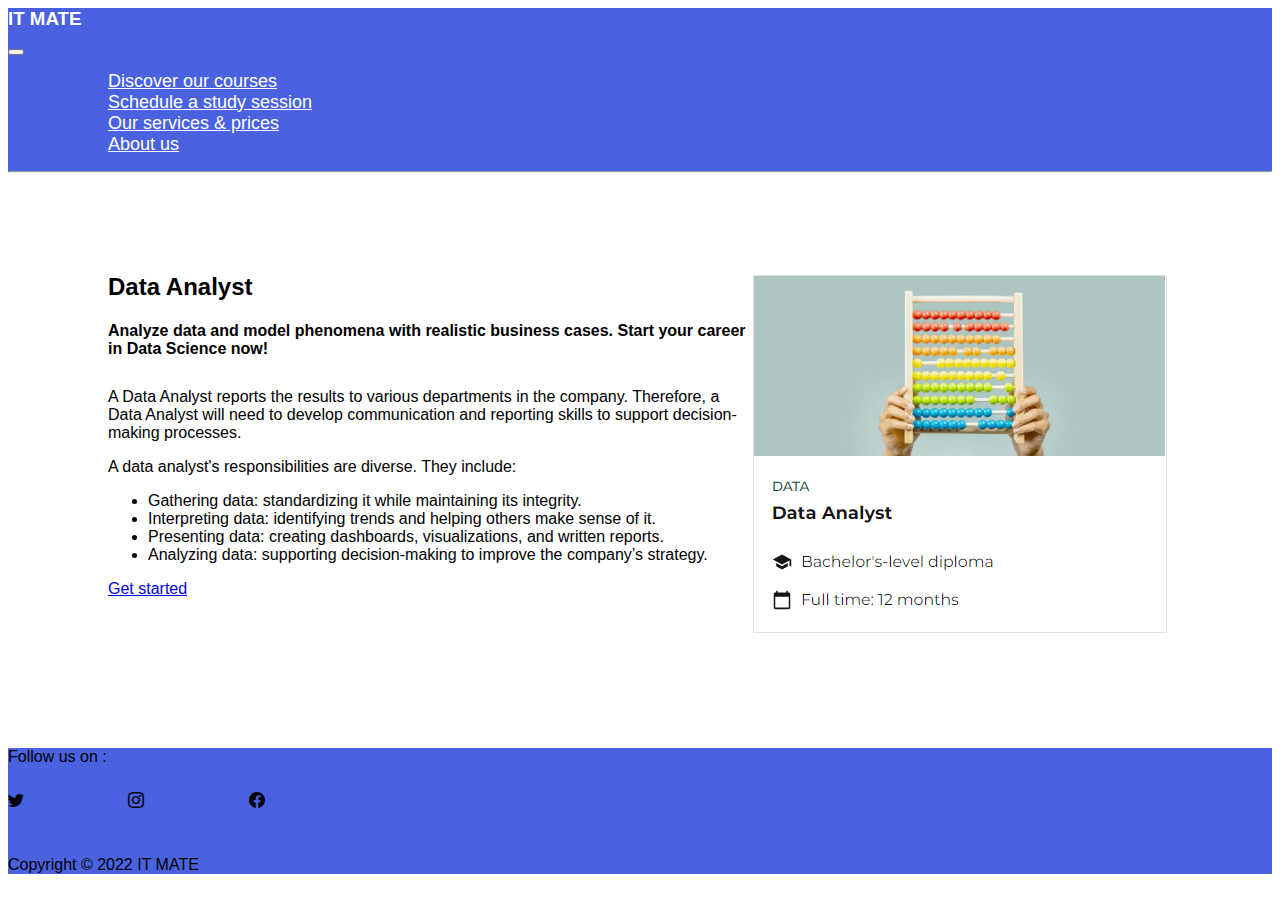
<file: data.html>
<html lang="en">
<head>
    <meta charset="UTF-8">
    <meta http-equiv="X-UA-Compatible" content="IE=edge">
    <meta name="viewport" content="width=device-width, initial-scale=1.0">
    <link href="https://cdn.jsdelivr.net/npm/bootstrap@5.2.0-beta1/dist/css/bootstrap.min.css" rel="stylesheet" integrity="sha384-0evHe/X+R7YkIZDRvuzKMRqM+OrBnVFBL6DOitfPri4tjfHxaWutUpFmBp4vmVor" crossorigin="anonymous">
    <link rel="stylesheet" href="https://cdn.jsdelivr.net/npm/bootstrap-icons@1.8.3/font/bootstrap-icons.css">
    <title>IT Mate</title>
    <link rel="stylesheet" href="webdev.css">
</head>
<body class = "body">

    <!-- navbar -->
    <nav class="navbar navbar-expand-md  navbar-light bg-lg border-bottom border-dark">
            <a style="margin-left: 80;text-decoration: none;" href="index.html">
                <h3 style="color: white;">IT MATE</h3>
            </a>
            <div class="container">
            <button 
                class="navbar-toggler" 
                type ="button"
                data-bs-toggle = "collapse"
                data-bs-target="#navmenu "
                >
                <span class="navbar-toggler-icon"></span>
            </button>

            <div class="collapse navbar-collapse nav-elements" id = "navmenu">
                <ul class="navbar-nav ms-auto">
                    <ul class="list-group list-group-horizontal">
                        <a href="courses.html" class="nav-link ">Discover our courses</a>
                    </ul>
                    <ul class="list-group list-group-horizontal">
                        <a href="studyses.html" class="nav-link">Schedule a study session</a>
                    </ul>
                    <ul class="list-group list-group-horizontal">
                        <a href="services.html" class="nav-link">Our services & prices</a>
                    </ul>
                    <ul class="list-group list-group-horizontal">
                        <a href="aboutus.html" class="nav-link">About us </a>
                    </ul>
                    
               </ul>
            </div>
        </div>
        <HR>
    </nav>
    
    <!-- End of Navbar -->

    <!-- body-->
    <section style="margin-bottom:150;margin-left: 100;margin-right: 100; ">
        <img style="float:right;" src="assets/dataanalyst.png" alt="">
        <div style="margin-top: 100">
        <h2>Data Analyst</h2>
        <h4>Analyze data and model phenomena with realistic business cases. Start your career in Data Science now!</h4>
        <p style="margin-top: 30;">A Data Analyst reports the results to various departments in the company. Therefore, a Data Analyst will need to develop communication and reporting skills to support decision-making processes.</p>
        <p>A data analyst's responsibilities are diverse. They include:</p>
        <ul>
            <li>Gathering data: standardizing it while maintaining its integrity.</li>
            <li>Interpreting data: identifying trends and helping others make sense of it.</li>
            <li>Presenting data: creating dashboards, visualizations, and written reports.</li>
            <li>Analyzing data: supporting decision-making to improve the company’s strategy.</li>
            </ul>
        <a href = "getstarted.html" class="btn btn-primary btn-lg zoom " style="font-weight:1; margin-top: 20;">Get started</a>

        </div>
        

    
    </section>
        
    
   
    <!-- End of body-->


    <!-- Footer  -->
    <footer class="p-5 text-black text-center position-relative footer border-top border-dark">
        <div class="container">
            <p class = "lead">Follow us on : </p>
            <div style="padding-top:10 ; padding-bottom : 30;">
                <i  class="bi bi-twitter h1 " style="padding-right: 100;"></i>
                <i class="bi bi-instagram h1" style="padding-right: 100;"></i>
                <i class="bi bi-facebook h1" ></i>
            </div>

            <p class="lead">Copyright &copy; 2022 IT MATE </p>
        </div>
    </footer>
    
    <!-- End of Footer  -->



    <script src="https://cdn.jsdelivr.net/npm/bootstrap@5.2.0-beta1/dist/js/bootstrap.bundle.min.js" integrity="sha384-pprn3073KE6tl6bjs2QrFaJGz5/SUsLqktiwsUTF55Jfv3qYSDhgCecCxMW52nD2" crossorigin="anonymous"></script>

</body>
</html>
</file>
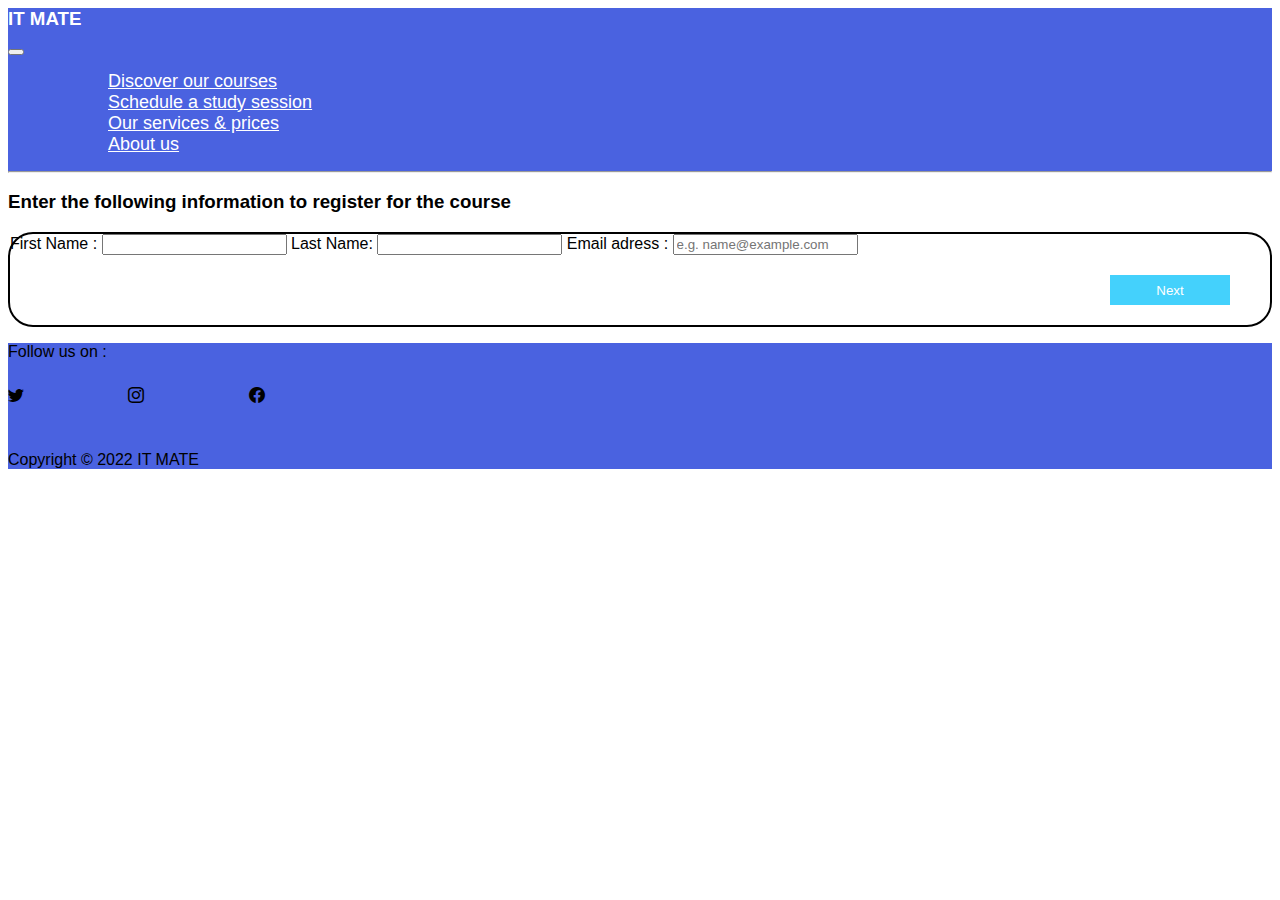
<file: getstarted.html>
<html lang="en">
<head>
    <meta charset="UTF-8">
    <meta http-equiv="X-UA-Compatible" content="IE=edge">
    <meta name="viewport" content="width=device-width, initial-scale=1.0">
    <link href="https://cdn.jsdelivr.net/npm/bootstrap@5.2.0-beta1/dist/css/bootstrap.min.css" rel="stylesheet" integrity="sha384-0evHe/X+R7YkIZDRvuzKMRqM+OrBnVFBL6DOitfPri4tjfHxaWutUpFmBp4vmVor" crossorigin="anonymous">
    <link rel="stylesheet" href="https://cdn.jsdelivr.net/npm/bootstrap-icons@1.8.3/font/bootstrap-icons.css">
    <title>IT Mate</title>
    <link rel="stylesheet" href="getstarted.css">
</head>
<body class = "body">

    <!-- navbar -->
    <nav class="navbar navbar-expand-md  navbar-light bg-lg border-bottom border-dark">
            <a style="margin-left: 80;text-decoration: none;" href="index.html">
                <h3 style="color: white;">IT MATE</h3>
            </a>
            <div class="container">
            <button 
                class="navbar-toggler" 
                type ="button"
                data-bs-toggle = "collapse"
                data-bs-target="#navmenu "
                >
                <span class="navbar-toggler-icon"></span>
            </button>

            <div class="collapse navbar-collapse nav-elements" id = "navmenu">
                <ul class="navbar-nav ms-auto">
                    <ul class="list-group list-group-horizontal">
                        <a href="courses.html" class="nav-link ">Discover our courses</a>
                    </ul>
                    <ul class="list-group list-group-horizontal">
                        <a href="studyses.html" class="nav-link">Schedule a study session</a>
                    </ul>
                    <ul class="list-group list-group-horizontal">
                        <a href="services.html" class="nav-link">Our services & prices</a>
                    </ul>
                    <ul class="list-group list-group-horizontal">
                        <a href="aboutus.html" class="nav-link">About us </a>
                    </ul>
                    
               </ul>
            </div>
        </div>
        <HR>
    </nav>
    
    <!-- End of Navbar -->

    <!-- body-->
    
    <section >
            
        <div class="container-lg   mt-3 ">
            <div class="text-center ">
                <h3 style="color:black">Enter the following information to register for the course </h3>
                
            </div>

            <form action="courseconfirmation.html">
                    <!-- form -->
                    <div class="row justify-content-center my-5" style = "border-width:2px; border-style:solid; border-radius: 25px;">
                        <!-- first column -->
                        <div class="col-lg-4 mx-5 my-3">
                            <form class=" col1">
                                <label for="validationDefault01" class="form-label mt-3">First Name : </label>
                                <input type="text" class="form-control mb-3" id="validationDefault01" required>

                                <label for="lastname" class="form-label">Last Name: </label>
                                <input type="text" class="form-control mb-3" id="lastname" required>
                                
                                <label for="email" class="form-label">Email adress : </label>
                                <input type="email" class="form-control mb-3" id="email" placeholder="e.g. name@example.com" required>

                               
                                
                            </form>
                        </div>

                        

                        <div class="text-right ">                           
                             <button  class="btn btn-primary btn-lg " type="submit" style="font-weight:1;">Next</button>
                        </div>
                    </div>

             </form>
        </div>
    </section>
    <!-- End of body-->


    <!-- Footer  -->
    <footer class="p-5 text-black text-center position-relative footer border-top border-dark">
        <div class="container">
            <p class = "lead">Follow us on : </p>
            <div style="padding-top:10 ; padding-bottom : 30;">
                <i  class="bi bi-twitter h1 " style="padding-right: 100;"></i>
                <i class="bi bi-instagram h1" style="padding-right: 100;"></i>
                <i class="bi bi-facebook h1" ></i>
            </div>

            <p class="lead">Copyright &copy; 2022 IT MATE </p>
        </div>
    </footer>
    
    <!-- End of Footer  -->



    <script src="https://cdn.jsdelivr.net/npm/bootstrap@5.2.0-beta1/dist/js/bootstrap.bundle.min.js" integrity="sha384-pprn3073KE6tl6bjs2QrFaJGz5/SUsLqktiwsUTF55Jfv3qYSDhgCecCxMW52nD2" crossorigin="anonymous"></script>

</body>
</html>
</file>
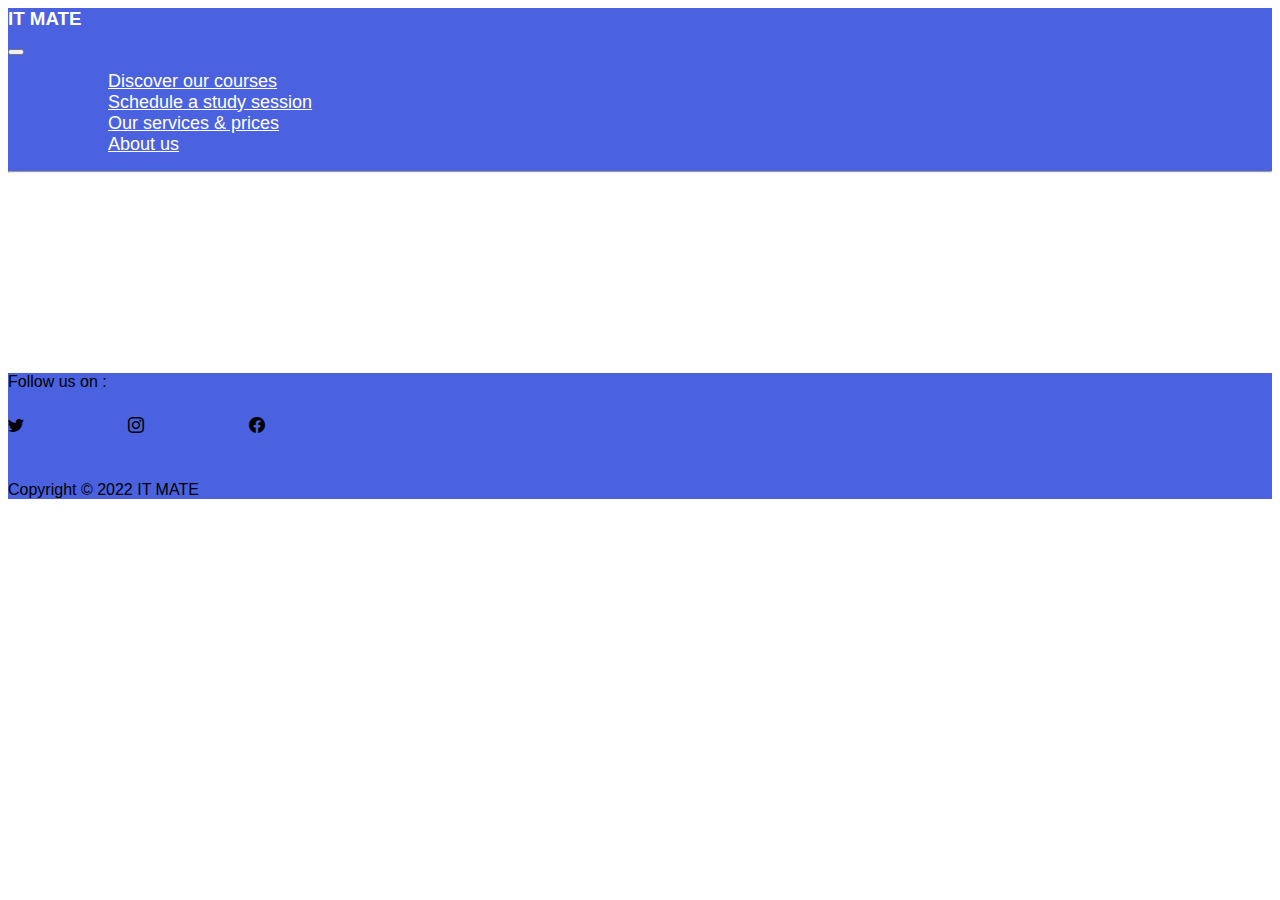
<file: mentors.html>
<html lang="en">
<head>
    <meta charset="UTF-8">
    <meta http-equiv="X-UA-Compatible" content="IE=edge">
    <meta name="viewport" content="width=device-width, initial-scale=1.0">
    <link href="https://cdn.jsdelivr.net/npm/bootstrap@5.2.0-beta1/dist/css/bootstrap.min.css" rel="stylesheet" integrity="sha384-0evHe/X+R7YkIZDRvuzKMRqM+OrBnVFBL6DOitfPri4tjfHxaWutUpFmBp4vmVor" crossorigin="anonymous">
    <link rel="stylesheet" href="https://cdn.jsdelivr.net/npm/bootstrap-icons@1.8.3/font/bootstrap-icons.css">
    <title>IT Mate</title>
    <link rel="stylesheet" href="homestyle.css">
</head>
<body class = "body">

    <!-- navbar -->
    <nav class="navbar navbar-expand-md  navbar-light bg-lg border-bottom border-dark">
            <a style="margin-left: 80;text-decoration: none;" href="index.html">
                <h3 style="color: white;">IT MATE</h3>
            </a>
            <div class="container">
            <button 
                class="navbar-toggler" 
                type ="button"
                data-bs-toggle = "collapse"
                data-bs-target="#navmenu "
                >
                <span class="navbar-toggler-icon"></span>
            </button>

            <div class="collapse navbar-collapse nav-elements" id = "navmenu">
                <ul class="navbar-nav ms-auto">
                    <ul class="list-group list-group-horizontal">
                        <a href="courses.html" class="nav-link ">Discover our courses</a>
                    </ul>
                    <ul class="list-group list-group-horizontal">
                        <a href="studyses.html" class="nav-link">Schedule a study session</a>
                    </ul>
                    <ul class="list-group list-group-horizontal">
                        <a href="services.html" class="nav-link">Our services & prices</a>
                    </ul>
                    <ul class="list-group list-group-horizontal">
                        <a href="aboutus.html" class="nav-link">About us </a>
                    </ul>
                    
               </ul>
            </div>
        </div>
        <HR>
    </nav>
    
    <!-- End of Navbar -->

    <!-- body-->
    
    <section class=" text-dark  text-center text-sm-start " style="margin-top: 200; margin-bottom: 200;">

            
    </section>
    <!-- End of body-->


    <!-- Footer  -->
    <footer class="p-5 text-black text-center position-relative footer border-top border-dark">
        <div class="container">
            <p class = "lead">Follow us on : </p>
            <div style="padding-top:10 ; padding-bottom : 30;">
                <i  class="bi bi-twitter h1 " style="padding-right: 100;"></i>
                <i class="bi bi-instagram h1" style="padding-right: 100;"></i>
                <i class="bi bi-facebook h1" ></i>
            </div>

            <p class="lead">Copyright &copy; 2022 IT MATE </p>
        </div>
    </footer>
    
    <!-- End of Footer  -->



    <script src="https://cdn.jsdelivr.net/npm/bootstrap@5.2.0-beta1/dist/js/bootstrap.bundle.min.js" integrity="sha384-pprn3073KE6tl6bjs2QrFaJGz5/SUsLqktiwsUTF55Jfv3qYSDhgCecCxMW52nD2" crossorigin="anonymous"></script>

</body>
</html>
</file>
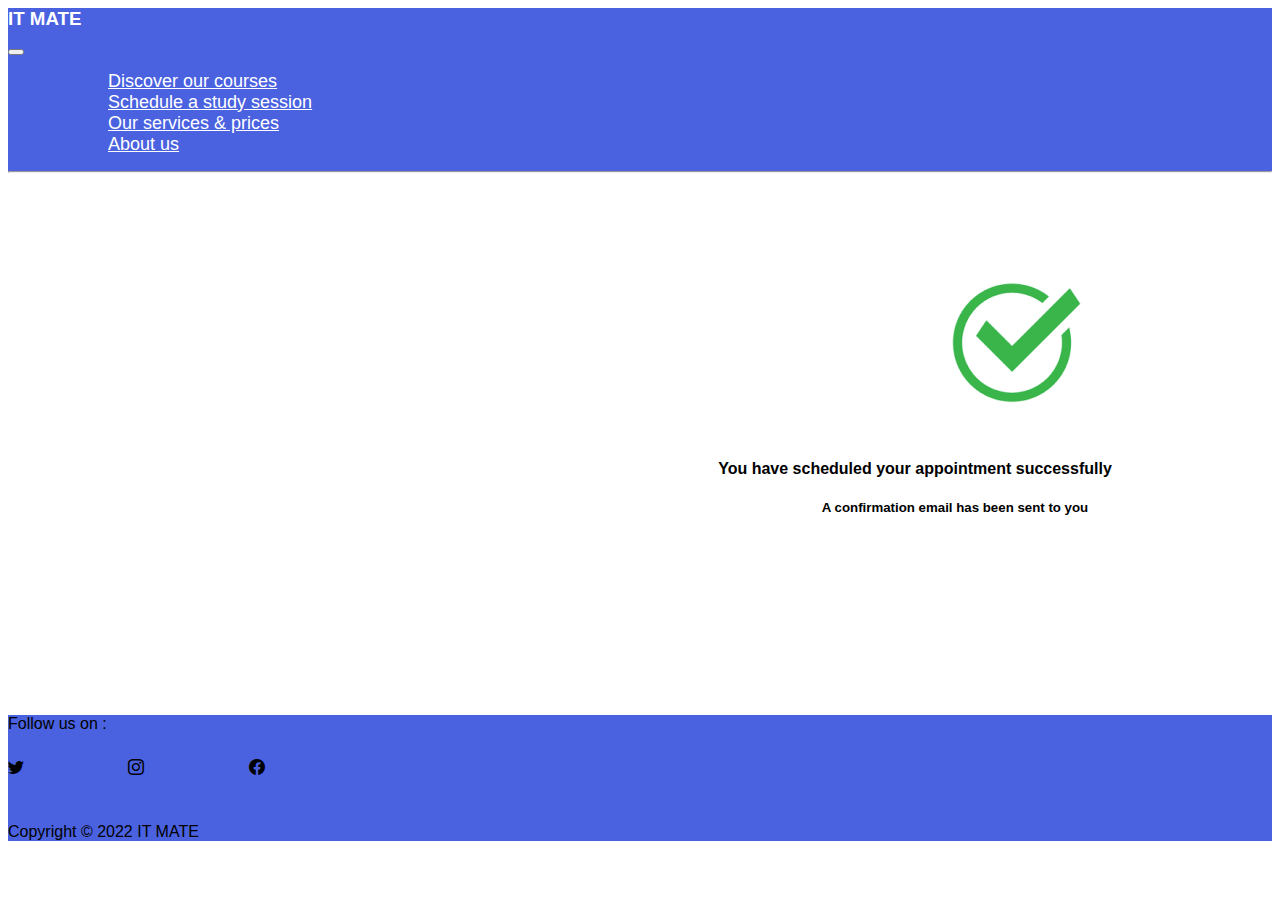
<file: studyconfirmation.html>
<html lang="en">
    <head>
        <meta charset="UTF-8">
        <meta http-equiv="X-UA-Compatible" content="IE=edge">
        <meta name="viewport" content="width=device-width, initial-scale=1.0">
        <link href="https://cdn.jsdelivr.net/npm/bootstrap@5.2.0-beta1/dist/css/bootstrap.min.css" rel="stylesheet" integrity="sha384-0evHe/X+R7YkIZDRvuzKMRqM+OrBnVFBL6DOitfPri4tjfHxaWutUpFmBp4vmVor" crossorigin="anonymous">
        <link rel="stylesheet" href="https://cdn.jsdelivr.net/npm/bootstrap-icons@1.8.3/font/bootstrap-icons.css">
        <title>IT Mate</title>
        <link rel="stylesheet" href="studyconfirmation.css">
    </head>
    <body class = "body">
    
        <!-- navbar -->
        <nav class="navbar navbar-expand-md  navbar-light bg-lg border-bottom border-dark">
                <a style="margin-left: 80;text-decoration: none;" href="index.html">
                    <h3 style="color: white;">IT MATE</h3>
                </a>
                <div class="container">
                <button 
                    class="navbar-toggler" 
                    type ="button"
                    data-bs-toggle = "collapse"
                    data-bs-target="#navmenu "
                    >
                    <span class="navbar-toggler-icon"></span>
                </button>
    
                <div class="collapse navbar-collapse nav-elements" id = "navmenu">
                    <ul class="navbar-nav ms-auto">
                        <ul class="list-group list-group-horizontal">
                            <a href="courses.html" class="nav-link ">Discover our courses</a>
                        </ul>
                        <ul class="list-group list-group-horizontal">
                            <a href="studyses.html" class="nav-link">Schedule a study session</a>
                        </ul>
                        <ul class="list-group list-group-horizontal">
                            <a href="services.html" class="nav-link">Our services & prices</a>
                        </ul>
                        <ul class="list-group list-group-horizontal">
                            <a href="aboutus.html" class="nav-link">About us </a>
                        </ul>
                        
                   </ul>
                </div>
            </div>
            <HR>
        </nav>
        
        <!-- End of Navbar -->
    
        <!-- body-->
        
        <section class=" text-dark  text-center text-sm-start " class ="homepagebackground" style="margin-top:100 ;margin-left:550 ; margin-bottom: 200; text-align: center;">
            <img src="assets/confirmation.png" alt="" style="margin-left:190 ; margin-bottom: 30;">
            <h4 style="font-weight:bold;">You have scheduled your appointment successfully</h4>
            <h5 style="margin-left: 80;">A confirmation email has been sent to you</h5>
                
        </section>
        <!-- End of body-->
    
    
        <!-- Footer  -->
        <footer class="p-5 text-black text-center position-relative footer border-top border-dark">
            <div class="container">
                <p class = "lead">Follow us on : </p>
                <div style="padding-top:10 ; padding-bottom : 30;">
                    <i  class="bi bi-twitter h1 " style="padding-right: 100;"></i>
                    <i class="bi bi-instagram h1" style="padding-right: 100;"></i>
                    <i class="bi bi-facebook h1" ></i>
                </div>
    
                <p class="lead">Copyright &copy; 2022 IT MATE </p>
            </div>
        </footer>
        
        <!-- End of Footer  -->
    
    
    
        <script src="https://cdn.jsdelivr.net/npm/bootstrap@5.2.0-beta1/dist/js/bootstrap.bundle.min.js" integrity="sha384-pprn3073KE6tl6bjs2QrFaJGz5/SUsLqktiwsUTF55Jfv3qYSDhgCecCxMW52nD2" crossorigin="anonymous"></script>
    
    </body>
    </html>
</file>
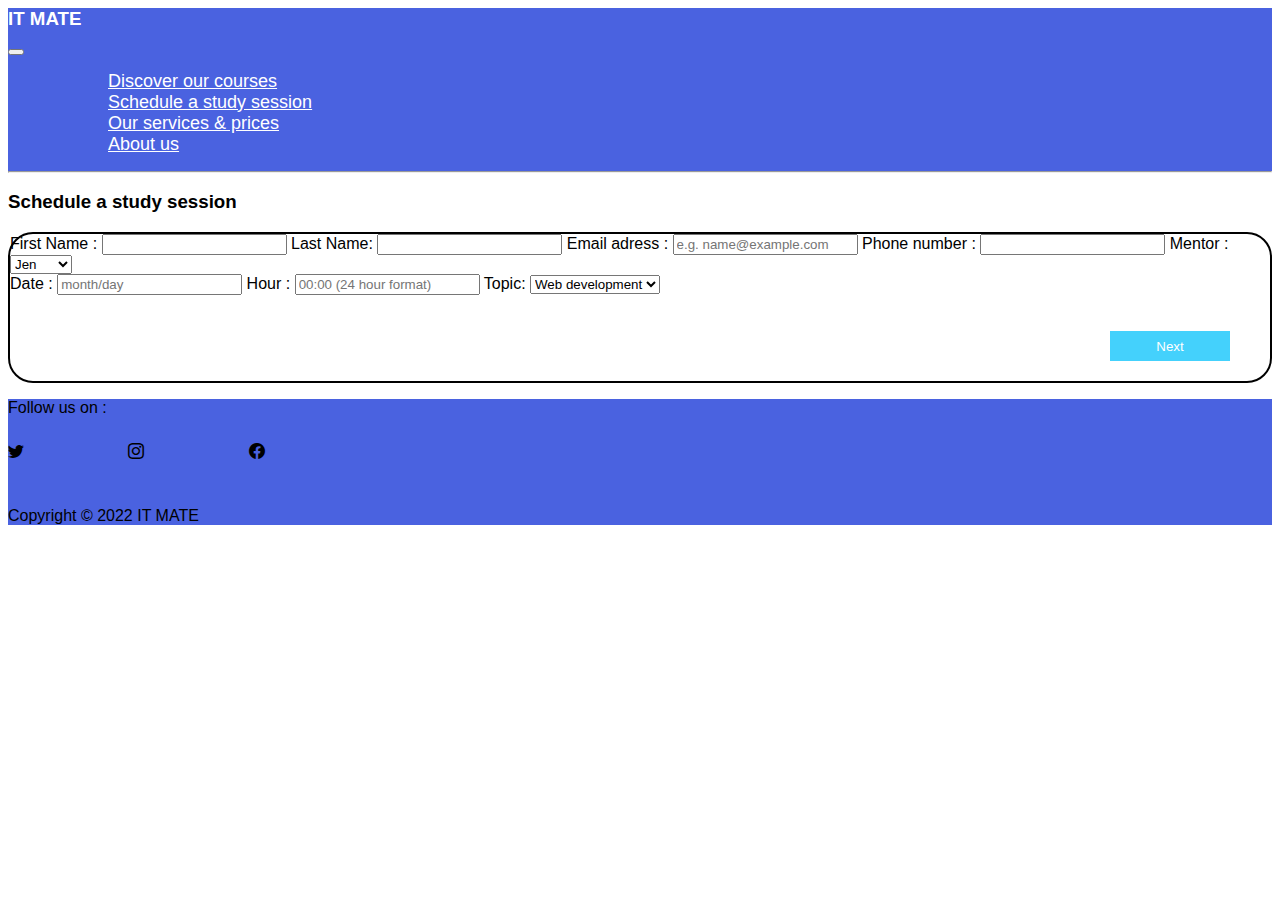
<file: studyses.html>
<html lang="en">
    <head>
        <meta charset="UTF-8">
        <meta http-equiv="X-UA-Compatible" content="IE=edge">
        <meta name="viewport" content="width=device-width, initial-scale=1.0">
        <link href="https://cdn.jsdelivr.net/npm/bootstrap@5.2.0-beta1/dist/css/bootstrap.min.css" rel="stylesheet" integrity="sha384-0evHe/X+R7YkIZDRvuzKMRqM+OrBnVFBL6DOitfPri4tjfHxaWutUpFmBp4vmVor" crossorigin="anonymous">
        <link rel="stylesheet" href="https://cdn.jsdelivr.net/npm/bootstrap-icons@1.8.3/font/bootstrap-icons.css">
        <title>IT Mate</title>
        <link rel="stylesheet" href="studyses.css">
    </head>
    <body class = "body">
    
        <!-- navbar -->
        <nav class="navbar navbar-expand-md  navbar-light bg-lg border-bottom border-dark">
                <a style="margin-left: 80;text-decoration: none;" href="index.html">
                    <h3 style="color: white;">IT MATE</h3>
                </a>
                <div class="container">
                <button 
                    class="navbar-toggler" 
                    type ="button"
                    data-bs-toggle = "collapse"
                    data-bs-target="#navmenu "
                    >
                    <span class="navbar-toggler-icon"></span>
                </button>
    
                <div class="collapse navbar-collapse nav-elements" id = "navmenu">
                    <ul class="navbar-nav ms-auto">
                        <ul class="list-group list-group-horizontal">
                            <a href="courses.html" class="nav-link ">Discover our courses</a>
                        </ul>
                        <ul class="list-group list-group-horizontal">
                            <a href="studyses.html" class="nav-link">Schedule a study session</a>
                        </ul>
                        <ul class="list-group list-group-horizontal">
                            <a href="services.html" class="nav-link">Our services & prices</a>
                        </ul>
                        <ul class="list-group list-group-horizontal">
                            <a href="aboutus.html" class="nav-link">About us </a>
                        </ul>
                        
                   </ul>
                </div>
            </div>
            <HR>
        </nav>
        
        <!-- End of Navbar -->
    
        <!-- body-->
        
        <section >
            
            <div class="container-lg   mt-3 ">
                <div class="text-center ">
                    <h3 style="color:black">Schedule a study session</h3>
                    
                </div>

                <form action="studyconfirmation.html">
                        <!-- form -->
                        <div class="row justify-content-center my-5" style = "border-width:2px; border-style:solid; border-radius: 25px;">
                            <!-- first column -->
                            <div class="col-lg-4 mx-5 my-3">
                                <form class=" col1">
                                    <label for="validationDefault01" class="form-label mt-3">First Name : </label>
                                    <input type="text" class="form-control mb-3" id="validationDefault01" required>

                                    <label for="lastname" class="form-label">Last Name: </label>
                                    <input type="text" class="form-control mb-3" id="lastname" required>
                                    
                                    <label for="email" class="form-label">Email adress : </label>
                                    <input type="email" class="form-control mb-3" id="email" placeholder="e.g. name@example.com" required>

                                    <label for="phone" class="form-label">Phone number : </label>
                                    <input type="text" class="form-control mb-3" id="phone" required >

                                    <label for="servicetype" class="form-label">Mentor : </label>
                                    <select class="form-select h4 mb-3" aria-label="Default select example" required>
                                        <option selected>Jen</option>
                                        <option value="1">claude </option>
                                        <option value="1">Luc </option>
                                        <option value="1">Ted</option>
                                        <option value="1">Any </option>

                                    </select>
                                    
                                </form>
                            </div>

                            <!-- second column -->
                            <div class="col-lg-4 mx-5 my-3">
                                <form class="col2">
                                    <label for="date" class="form-label">Date :</label>
                                    <input type='text' class="form-control" placeholder="month/day" required >
                                    <label for="date" class="form-label">Hour :</label>
                                    <input type='text' class="form-control" placeholder="00:00 (24 hour format)" required >
                                    <label for="stylist" class="form-label mt-3">Topic: </label>
                                    <select class="form-select h4" aria-label="Default select example" required>
                                        <option selected>Web development</option>
                                        <option value="1">Data analyst</option>
                                        <option value="2">UX Design</option>
                                        <option value="3">IT technician</option>
                                    </select>
                                    

                                </form>
                            </div>

                            <div class="text-right ">                           
                                 <button  class="btn btn-primary btn-lg " type="submit" style="font-weight:1;">Next</button>
                            </div>
                        </div>

                 </form>
            </div>
        </section>
        <!-- End of body-->
    
    
        <!-- Footer  -->
        <footer class="p-5 text-black text-center position-relative footer border-top border-dark">
            <div class="container">
                <p class = "lead">Follow us on : </p>
                <div style="padding-top:10 ; padding-bottom : 30;">
                    <i  class="bi bi-twitter h1 " style="padding-right: 100;"></i>
                    <i class="bi bi-instagram h1" style="padding-right: 100;"></i>
                    <i class="bi bi-facebook h1" ></i>
                </div>
    
                <p class="lead">Copyright &copy; 2022 IT MATE </p>
            </div>
        </footer>
        
        <!-- End of Footer  -->
    
    
    
        <script src="https://cdn.jsdelivr.net/npm/bootstrap@5.2.0-beta1/dist/js/bootstrap.bundle.min.js" integrity="sha384-pprn3073KE6tl6bjs2QrFaJGz5/SUsLqktiwsUTF55Jfv3qYSDhgCecCxMW52nD2" crossorigin="anonymous"></script>
    
    </body>
    </html>
</file>
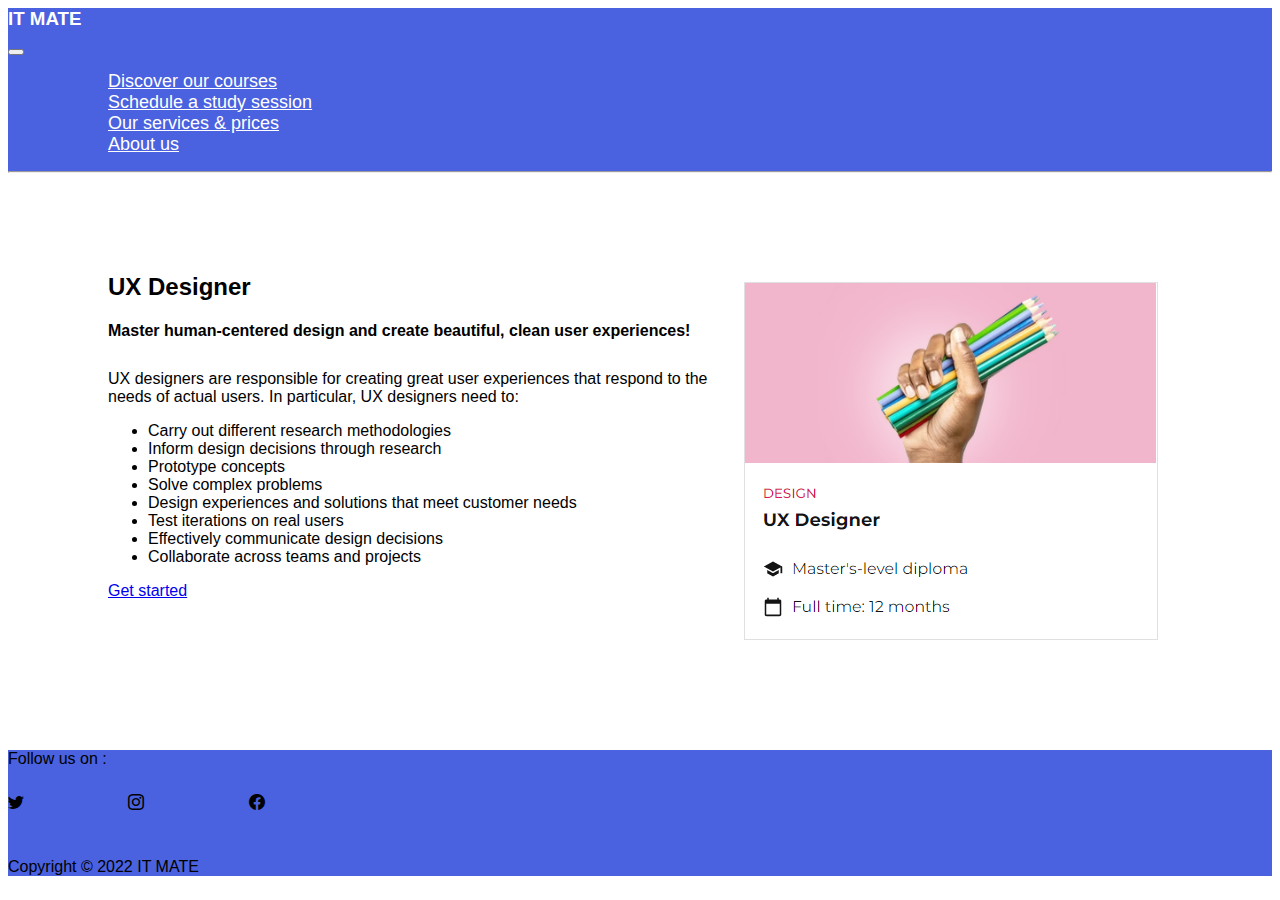
<file: ux.html>
<html lang="en">
<head>
    <meta charset="UTF-8">
    <meta http-equiv="X-UA-Compatible" content="IE=edge">
    <meta name="viewport" content="width=device-width, initial-scale=1.0">
    <link href="https://cdn.jsdelivr.net/npm/bootstrap@5.2.0-beta1/dist/css/bootstrap.min.css" rel="stylesheet" integrity="sha384-0evHe/X+R7YkIZDRvuzKMRqM+OrBnVFBL6DOitfPri4tjfHxaWutUpFmBp4vmVor" crossorigin="anonymous">
    <link rel="stylesheet" href="https://cdn.jsdelivr.net/npm/bootstrap-icons@1.8.3/font/bootstrap-icons.css">
    <title>IT Mate</title>
    <link rel="stylesheet" href="webdev.css">
</head>
<body class = "body">

    <!-- navbar -->
    <nav class="navbar navbar-expand-md  navbar-light bg-lg border-bottom border-dark">
            <a style="margin-left: 80;text-decoration: none;" href="index.html">
                <h3 style="color: white;">IT MATE</h3>
            </a>
            <div class="container">
            <button 
                class="navbar-toggler" 
                type ="button"
                data-bs-toggle = "collapse"
                data-bs-target="#navmenu "
                >
                <span class="navbar-toggler-icon"></span>
            </button>

            <div class="collapse navbar-collapse nav-elements" id = "navmenu">
                <ul class="navbar-nav ms-auto">
                    <ul class="list-group list-group-horizontal">
                        <a href="courses.html" class="nav-link ">Discover our courses</a>
                    </ul>
                    <ul class="list-group list-group-horizontal">
                        <a href="studyses.html" class="nav-link">Schedule a study session</a>
                    </ul>
                    <ul class="list-group list-group-horizontal">
                        <a href="services.html" class="nav-link">Our services & prices</a>
                    </ul>
                    <ul class="list-group list-group-horizontal">
                        <a href="aboutus.html" class="nav-link">About us </a>
                    </ul>
                    
               </ul>
            </div>
        </div>
        <HR>
    </nav>
    
    <!-- End of Navbar -->

    <!-- body-->
    <section style="margin-bottom:150;margin-left: 100;margin-right: 100; ">
        <img style="float:right;" src="assets/ux.png" alt="">
        <div style="margin-top: 100">
        <h2>UX Designer</h2>
        <h4>Master human-centered design and create beautiful, clean user experiences!</h4>
        <p style="margin-top: 30;">UX designers are responsible for creating great user experiences that respond to the needs of actual users. In particular, UX designers need to:</p>
        <ul>
            <li>Carry out different research methodologies</li>
            <li>Inform design decisions through research</li>
            <li>Prototype concepts</li>
            <li>Solve complex problems</li>
            <li>Design experiences and solutions that meet customer needs</li>
            <li>Test iterations on real users</li>
            <li>Effectively communicate design decisions</li>
            <li>Collaborate across teams and projects </li>
            </ul>
        <a href = "getstarted.html" class="btn btn-primary btn-lg zoom " style="font-weight:1; margin-top: 20;">Get started</a>

        </div>
        

    
    </section>
        
    
   
    <!-- End of body-->


    <!-- Footer  -->
    <footer class="p-5 text-black text-center position-relative footer border-top border-dark">
        <div class="container">
            <p class = "lead">Follow us on : </p>
            <div style="padding-top:10 ; padding-bottom : 30;">
                <i  class="bi bi-twitter h1 " style="padding-right: 100;"></i>
                <i class="bi bi-instagram h1" style="padding-right: 100;"></i>
                <i class="bi bi-facebook h1" ></i>
            </div>

            <p class="lead">Copyright &copy; 2022 IT MATE </p>
        </div>
    </footer>
    
    <!-- End of Footer  -->



    <script src="https://cdn.jsdelivr.net/npm/bootstrap@5.2.0-beta1/dist/js/bootstrap.bundle.min.js" integrity="sha384-pprn3073KE6tl6bjs2QrFaJGz5/SUsLqktiwsUTF55Jfv3qYSDhgCecCxMW52nD2" crossorigin="anonymous"></script>

</body>
</html>
</file>
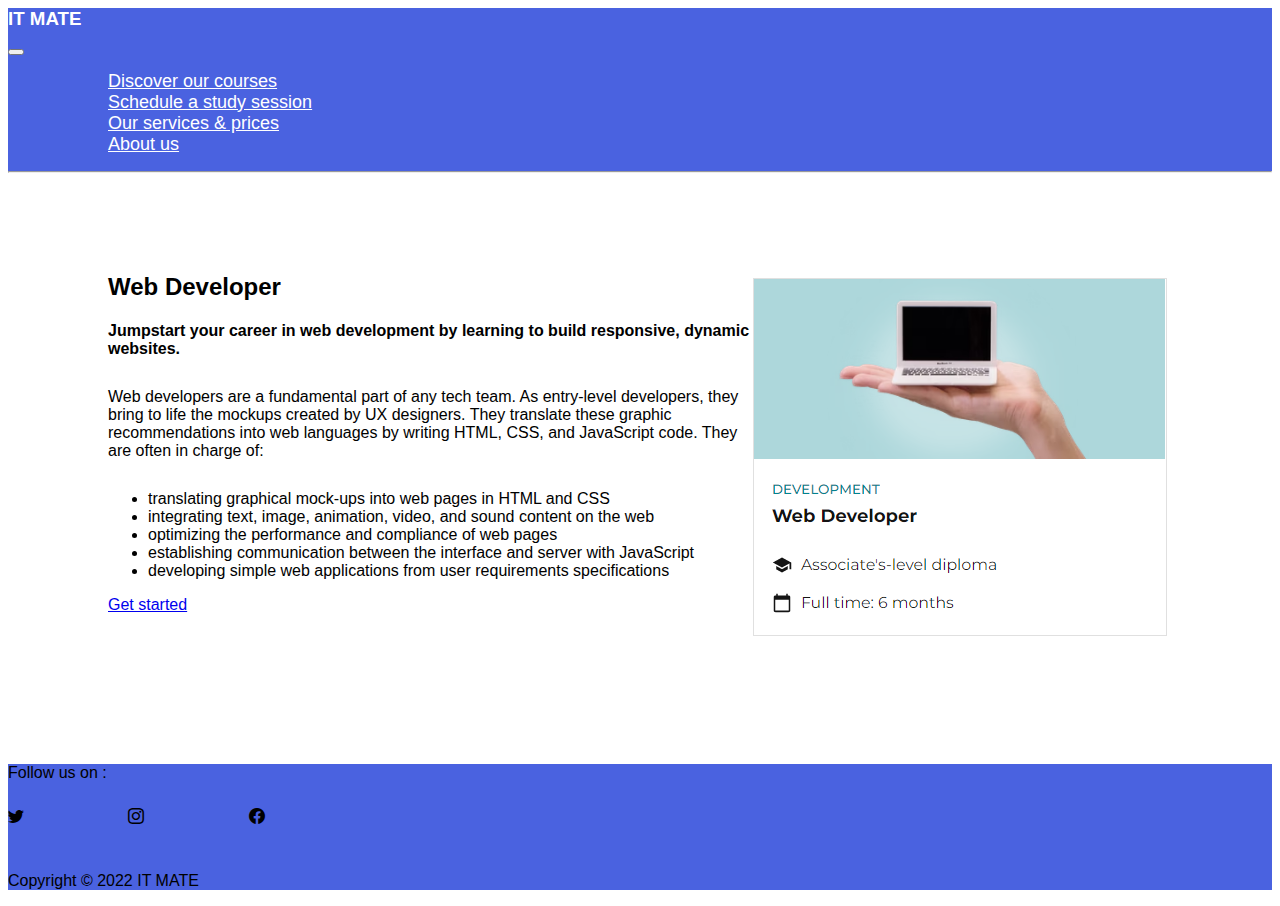
<file: webdev.html>
<html lang="en">
<head>
    <meta charset="UTF-8">
    <meta http-equiv="X-UA-Compatible" content="IE=edge">
    <meta name="viewport" content="width=device-width, initial-scale=1.0">
    <link href="https://cdn.jsdelivr.net/npm/bootstrap@5.2.0-beta1/dist/css/bootstrap.min.css" rel="stylesheet" integrity="sha384-0evHe/X+R7YkIZDRvuzKMRqM+OrBnVFBL6DOitfPri4tjfHxaWutUpFmBp4vmVor" crossorigin="anonymous">
    <link rel="stylesheet" href="https://cdn.jsdelivr.net/npm/bootstrap-icons@1.8.3/font/bootstrap-icons.css">
    <title>IT Mate</title>
    <link rel="stylesheet" href="webdev.css">
</head>
<body class = "body">

    <!-- navbar -->
    <nav class="navbar navbar-expand-md  navbar-light bg-lg border-bottom border-dark">
            <a style="margin-left: 80;text-decoration: none;" href="index.html">
                <h3 style="color: white;">IT MATE</h3>
            </a>
            <div class="container">
            <button 
                class="navbar-toggler" 
                type ="button"
                data-bs-toggle = "collapse"
                data-bs-target="#navmenu "
                >
                <span class="navbar-toggler-icon"></span>
            </button>

            <div class="collapse navbar-collapse nav-elements" id = "navmenu">
                <ul class="navbar-nav ms-auto">
                    <ul class="list-group list-group-horizontal">
                        <a href="courses.html" class="nav-link ">Discover our courses</a>
                    </ul>
                    <ul class="list-group list-group-horizontal">
                        <a href="studyses.html" class="nav-link">Schedule a study session</a>
                    </ul>
                    <ul class="list-group list-group-horizontal">
                        <a href="services.html" class="nav-link">Our services & prices</a>
                    </ul>
                    <ul class="list-group list-group-horizontal">
                        <a href="aboutus.html" class="nav-link">About us </a>
                    </ul>
                    
               </ul>
            </div>
        </div>
        <HR>
    </nav>
    
    <!-- End of Navbar -->

    <!-- body-->
    <section style="margin-bottom:150;margin-left: 100;margin-right: 100; ">
        <img style="float:right;" src="assets/webdev.png" alt="">
        <div style="margin-top: 100">
        <h2>Web Developer</h2>
        <h4>Jumpstart your career in web development by learning to build responsive, dynamic websites.</h4>
        <p style="margin-top: 30;">Web developers are a fundamental part of any tech team. As entry-level developers, they bring to life the mockups created by UX designers. They translate these graphic recommendations into web languages by writing HTML, CSS, and JavaScript code. They are often in charge of:</h4>
        <ul style="margin-top:30 ;">
            <li >translating graphical mock-ups into web pages in HTML and CSS</li>
            <li >integrating text, image, animation, video, and sound content on the web</li>
            <li>optimizing the performance and compliance of web pages</li>
            <li>establishing communication between the interface and server with JavaScript</li>
            <li >developing simple web applications from user requirements specifications</li>
        </ul>
        <a href = "getstarted.html" class="btn btn-primary btn-lg zoom" style="font-weight:1; margin-top: 20;">Get started</a>

        </div>
        

    
    </section>
        
    
   
    <!-- End of body-->


    <!-- Footer  -->
    <footer class="p-5 text-black text-center position-relative footer border-top border-dark">
        <div class="container">
            <p class = "lead">Follow us on : </p>
            <div style="padding-top:10 ; padding-bottom : 30;">
                <i  class="bi bi-twitter h1 " style="padding-right: 100;"></i>
                <i class="bi bi-instagram h1" style="padding-right: 100;"></i>
                <i class="bi bi-facebook h1" ></i>
            </div>

            <p class="lead">Copyright &copy; 2022 IT MATE </p>
        </div>
    </footer>
    
    <!-- End of Footer  -->



    <script src="https://cdn.jsdelivr.net/npm/bootstrap@5.2.0-beta1/dist/js/bootstrap.bundle.min.js" integrity="sha384-pprn3073KE6tl6bjs2QrFaJGz5/SUsLqktiwsUTF55Jfv3qYSDhgCecCxMW52nD2" crossorigin="anonymous"></script>

</body>
</html>
</file>
<file: homestyle.css>
.zoom {
    transition: transform .2s;
    margin: 0 auto;
  }
  
  .zoom:hover {
    transform: scale(1.2); 
  }



.body {
    background-color: white;
    font-family: 'Oswald', sans-serif;
}



.navbar {
    background-color: #4A62E0;
}

.navbar-nav > ul{
    margin-left:20px;
    margin-right:20px;
  }

.footer{
    background-color:  #4A62E0;
    
}

.footer > li{
    margin-left:30px;
    margin-right:30px;
  }

.nav-link {
    color : white;
    font-size: 18;
    font-family : 'Oswald', sans-serif;
    font-weight: 100;
}
</file>
<file: webdev.css>
.body {
    background-color: white;
    font-family: 'Oswald', sans-serif;
}


.navbar {
    background-color: #4A62E0;
}

.navbar-nav > ul{
    margin-left:20px;
    margin-right:20px;
  }

.footer{
    background-color:  #4A62E0;
    
}

.footer > li{
    margin-left:30px;
    margin-right:30px;
  }

.nav-link {
    color : white;
    font-size: 18;
    font-family : 'Oswald', sans-serif;
    font-weight: 100;
}
.zoom {
    transition: transform .2s;
    margin: 0 auto;
  }
  
  .zoom:hover {
    transform: scale(1.2); 
  }
</file>
<file: community.css>
.body {
    background-color: white;
    font-family: 'Oswald', sans-serif;
}



.navbar {
    background-color: #4A62E0;
}

.navbar-nav > ul{
    margin-left:20px;
    margin-right:20px;
  }

.footer{
    background-color:  #4A62E0;
    
}

.footer > li{
    margin-left:30px;
    margin-right:30px;
  }

.nav-link {
    color : white;
    font-size: 18;
    font-family : 'Oswald', sans-serif;
    font-weight: 100;
}
.btn-primary  {
    background-color : #4A62E0 !important;
    border: black !important;
    min-height:30px; 
    min-width: 120px;
    color : white;
    border-color: black;

}
</file>
<file: studyconfirmation.css>
.body {
    background-color: white;
    font-family: 'Oswald', sans-serif;
}



.navbar {
    background-color: #4A62E0;
}

.navbar-nav > ul{
    margin-left:20px;
    margin-right:20px;
  }

.footer{
    background-color:  #4A62E0;
    
}

.footer > li{
    margin-left:30px;
    margin-right:30px;
  }

.nav-link {
    color : white;
    font-size: 18;
    font-family : 'Oswald', sans-serif;
    font-weight: 100;
}
</file>
<file: courses.css>
.body {
    background-color: white;
    font-family: 'Oswald', sans-serif;
}



.navbar {
    background-color: #4A62E0;
}

.navbar-nav > ul{
    margin-left:20px;
    margin-right:20px;
  }

.footer{
    background-color:  #4A62E0;
    
}

.footer > li{
    margin-left:30px;
    margin-right:30px;
  }

.nav-link {
    color : white;
    font-size: 18;
    font-family : 'Oswald', sans-serif;
    font-weight: 100;
}
.zoom {
    transition: transform .2s;
    margin: 0 auto;
  }
  
  .zoom:hover {
    transform: scale(1.2); 
  }
</file>
<file: getstarted.css>
.btn-primary  {
    background-color :#44D1FC!important;
    border: beige!important;
    min-height:30px; 
    min-width: 120px;
    color : white;
    border-color: black;
    margin-left: 1100;
    margin-top: 20;
    margin-bottom: 20;

}
.body {
    background-color: white;
    font-family: 'Oswald', sans-serif;
}



.navbar {
    background-color: #4A62E0;
}

.navbar-nav > ul{
    margin-left:20px;
    margin-right:20px;
  }

.footer{
    background-color:  #4A62E0;
    
}

.footer > li{
    margin-left:30px;
    margin-right:30px;
  }

.nav-link {
    color : white;
    font-size: 18;
    font-family : 'Oswald', sans-serif;
    font-weight: 100;
}
</file>
<file: studyses.css>
.btn-primary  {
    background-color :#44D1FC!important;
    border: beige!important;
    min-height:30px; 
    min-width: 120px;
    color : white;
    border-color: black;
    margin-left: 1100;
    margin-top: 20;
    margin-bottom: 20;

}
.body {
    background-color: white;
    font-family: 'Oswald', sans-serif;
}



.navbar {
    background-color: #4A62E0;
}

.navbar-nav > ul{
    margin-left:20px;
    margin-right:20px;
  }

.footer{
    background-color:  #4A62E0;
    
}

.footer > li{
    margin-left:30px;
    margin-right:30px;
  }

.nav-link {
    color : white;
    font-size: 18;
    font-family : 'Oswald', sans-serif;
    font-weight: 100;
}
</file>
